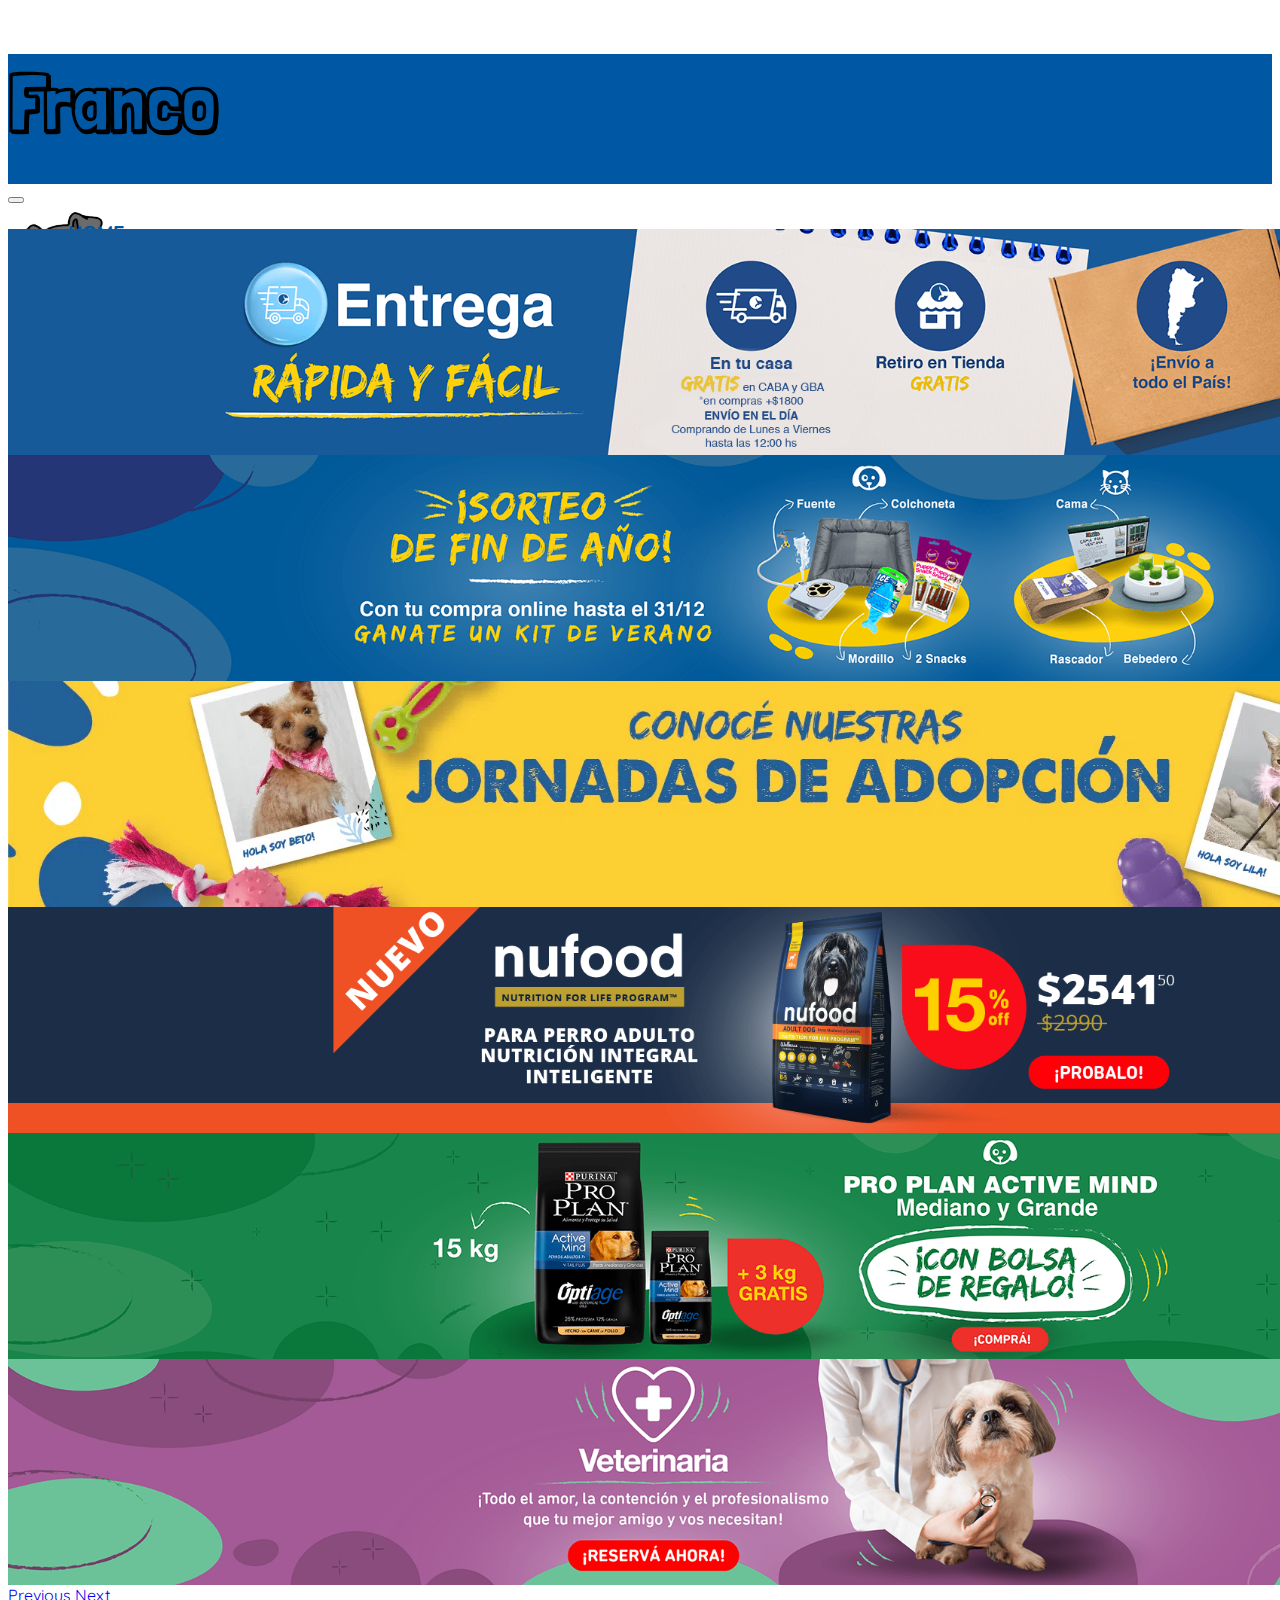
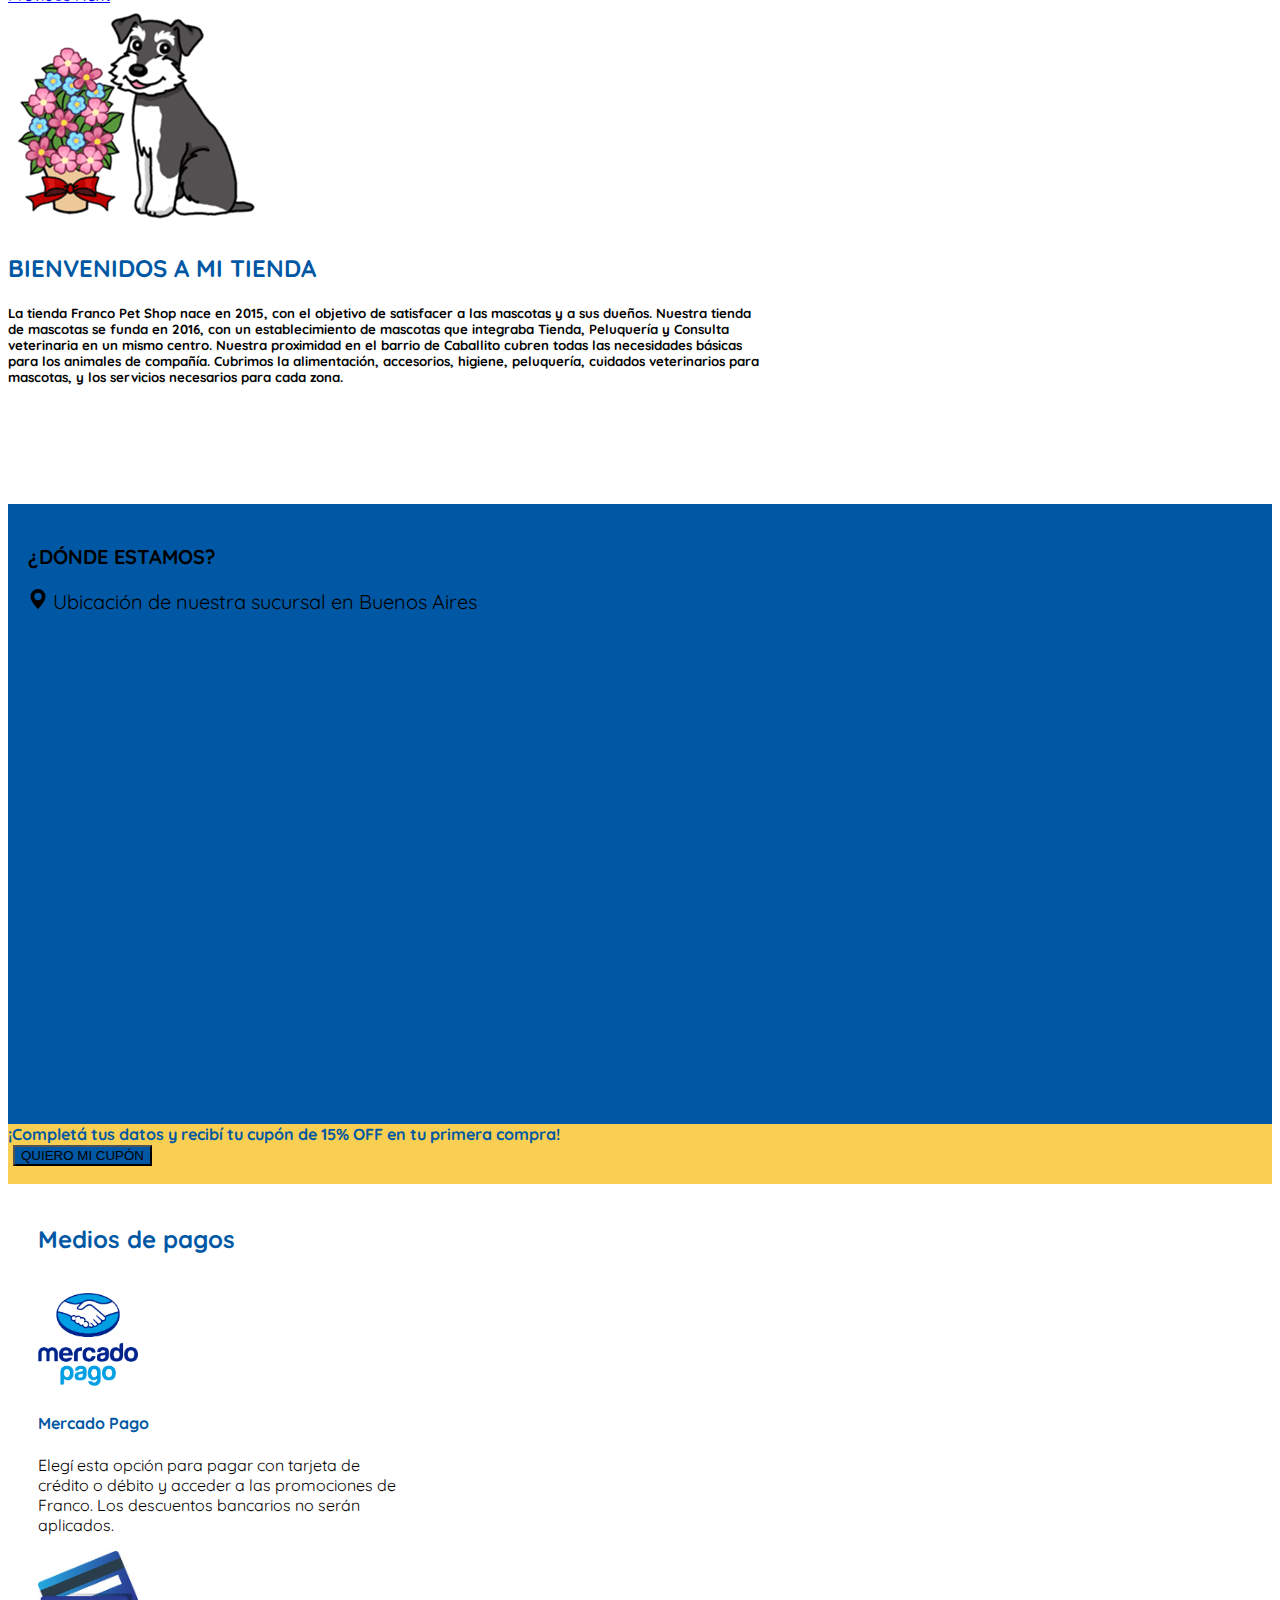
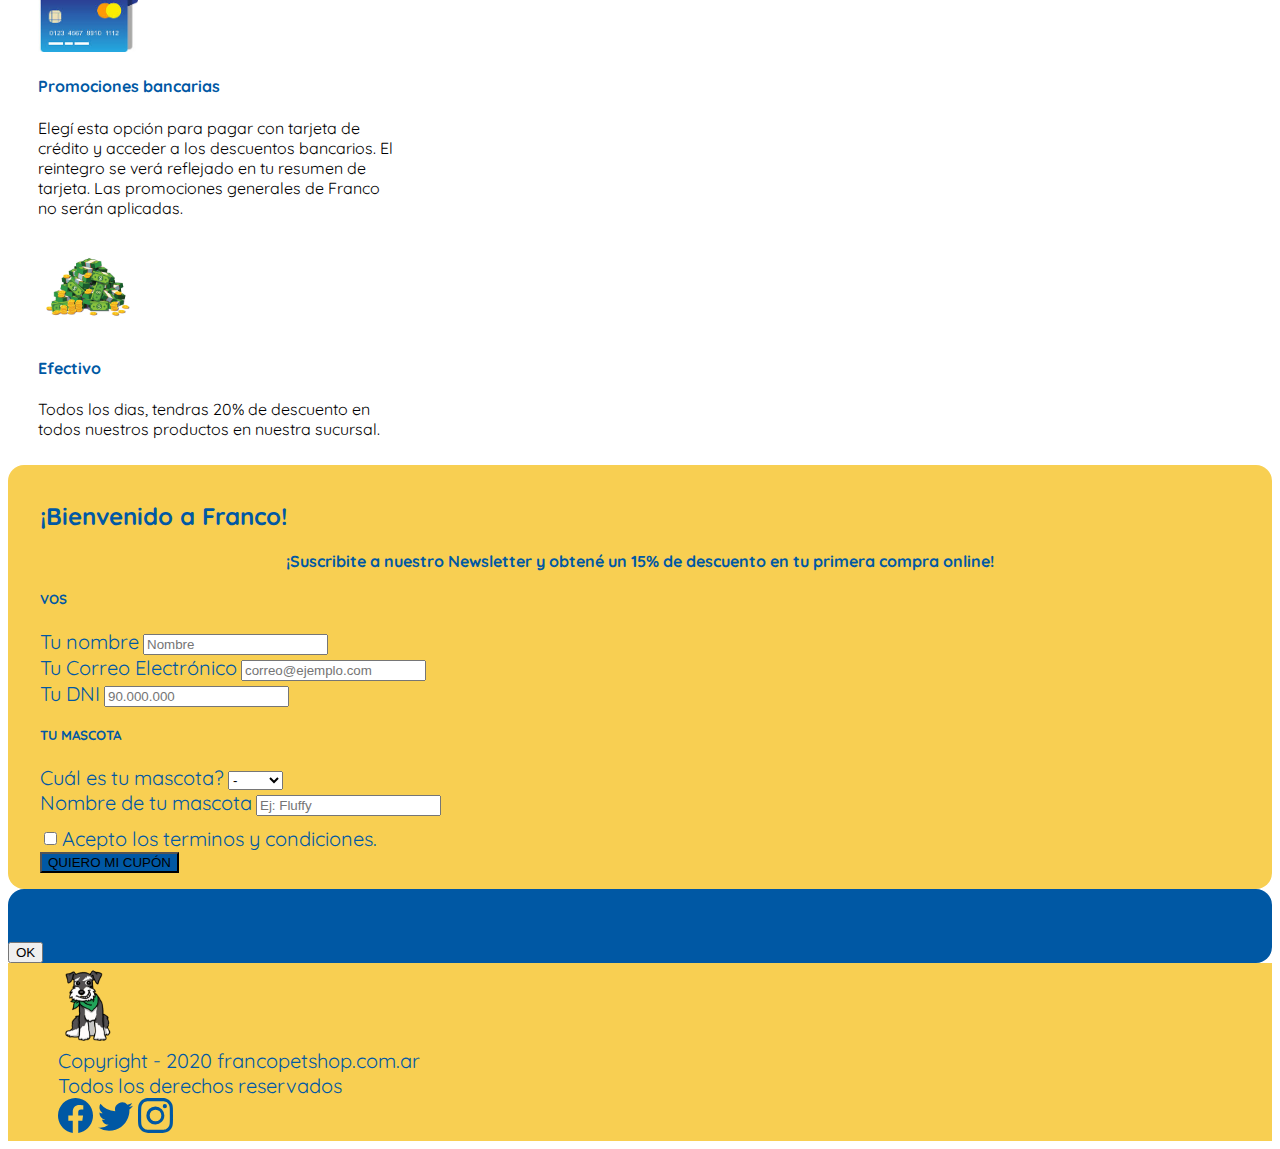
<file: index.html>
<!DOCTYPE html>
<html lang="en">
<head>
  <meta charset="UTF-8">
  <meta name="viewport" content="width=device-width, initial-scale=1.0">
  <title>Home - Franco Pet Shop</title>
  <link rel="icon" type="image/png" href="assest/img/dog-footer.png">
  <link href="https://cdn.jsdelivr.net/npm/bootstrap@5.0.0-beta1/dist/css/bootstrap.min.css" rel="stylesheet" integrity="sha384-giJF6kkoqNQ00vy+HMDP7azOuL0xtbfIcaT9wjKHr8RbDVddVHyTfAAsrekwKmP1" crossorigin="anonymous">
  <link rel="preconnect" href="https://fonts.gstatic.com">
  <link href="https://fonts.googleapis.com/css2?family=Londrina+Shadow&display=swap" rel="stylesheet">
  <link rel="preconnect" href="https://fonts.gstatic.com">
  <link href="https://fonts.googleapis.com/css2?family=Quicksand:wght@300;400;700&display=swap" rel="stylesheet">
  <link rel="stylesheet" href="styles/styles.css">
</head>
<body>
  <header>
    <div class="title-logo d-flex align-items-center justify-content-center">
      <h1 class="text-white">Franco</h1>
      <div class="logo">
        <img src="/assest/img/main.png" alt="">
      </div>
      <h1 class="text-white">Pet Shop</h1>
    </div>
    <nav class="navbar navbar-expand-lg navbar-light bg-warning">
      <div class="container-fluid">
        <button class="navbar-toggler" type="button" data-bs-toggle="collapse" data-bs-target="#navbarNavDropdown" aria-controls="navbarNavDropdown" aria-expanded="false" aria-label="Toggle navigation">
          <span class="navbar-toggler-icon"></span>
        </button>
        <div class="collapse navbar-collapse" id="navbarNavDropdown">
          <ul class="navbar-nav">
            <li class="nav-item">
              <a class="nav-link active" href="#">Home</a>
            </li>
            <li class="nav-item">
              <a class="nav-link" href="./pages/pharmacy.html">Farmacia</a>
            </li>
            <li class="nav-item">
              <a class="nav-link" href="./pages/toys.html">Juguetes</a>
            </li>
            <li class="nav-item">
              <a class="nav-link" href="./pages/contact.html">Contacto</a>
            </li>
            <li class="nav-item">
              <a class="nav-link d-flex align-items-center" href="./pages/cart.html">
                <svg xmlns="http://www.w3.org/2000/svg" width="25" height="25" fill="currentColor" class="bi bi-cart3" viewBox="0 0 16 16">
                  <path d="M0 1.5A.5.5 0 0 1 .5 1H2a.5.5 0 0 1 .485.379L2.89 3H14.5a.5.5 0 0 1 .49.598l-1 5a.5.5 0 0 1-.465.401l-9.397.472L4.415 11H13a.5.5 0 0 1 0 1H4a.5.5 0 0 1-.491-.408L2.01 3.607 1.61 2H.5a.5.5 0 0 1-.5-.5zM3.102 4l.84 4.479 9.144-.459L13.89 4H3.102zM5 12a2 2 0 1 0 0 4 2 2 0 0 0 0-4zm7 0a2 2 0 1 0 0 4 2 2 0 0 0 0-4zm-7 1a1 1 0 1 1 0 2 1 1 0 0 1 0-2zm7 0a1 1 0 1 1 0 2 1 1 0 0 1 0-2z"/>
                </svg>
                <span id='navCart'>(0)</span>
              </a>
            </li>
          </ul>
        </div>
      </div>
    </nav>
  </header>
  <section id="home">
    <div id="carouselExampleControls" class="carousel slide" data-bs-ride="carousel">
      <div class="carousel-inner">
        <div class="carousel-item active">
          <img src="assest/img/carousel1.png" class="d-block w-100" alt="...">
        </div>
        <div class="carousel-item">
          <img src="assest/img/carousel2.png" class="d-block w-100" alt="...">
        </div>
        <div class="carousel-item">
          <img src="assest/img/carousel4.png" class="d-block w-100" alt="...">
        </div>
        <div class="carousel-item">
          <img src="assest/img/carousel5.png" class="d-block w-100" alt="...">
        </div>
        <div class="carousel-item">
          <img src="assest/img/carousel6.png" class="d-block w-100" alt="...">
        </div>
        <div class="carousel-item">
          <img src="assest/img/carousel7.png" class="d-block w-100" alt="...">
        </div>
      </div>
      <a class="carousel-control-prev" href="#carouselExampleControls" role="button" data-bs-slide="prev">
        <span class="carousel-control-prev-icon" aria-hidden="true"></span>
        <span class="visually-hidden">Previous</span>
      </a>
      <a class="carousel-control-next" href="#carouselExampleControls" role="button" data-bs-slide="next">
        <span class="carousel-control-next-icon" aria-hidden="true"></span>
        <span class="visually-hidden">Next</span>
      </a>
    </div>
    <div class="welcome d-flex align-items-center">
      <div class="welcome-img d-flex justify-content-center">
        <img src="assest/img/dog-flower.png" alt="">
      </div>
      <div class="welcome-text">
        <h2>BIENVENIDOS A MI TIENDA</h2>
        <h5>
          La tienda Franco Pet Shop nace en 2015, con el objetivo de satisfacer a las mascotas y a sus dueños. Nuestra tienda de mascotas se funda en 2016, con un establecimiento de mascotas que integraba Tienda, Peluquería y Consulta veterinaria en un mismo centro. Nuestra proximidad en el barrio de Caballito cubren todas las necesidades básicas para los animales de compañía. Cubrimos la alimentación, accesorios, higiene, peluquería, cuidados veterinarios para mascotas, y los servicios necesarios para cada zona.
        </h5>
      </div>
    </div>
    <div class="location">
      <div class="text-center">
        <p class="text-white bold">¿DÓNDE ESTAMOS?</p>
        <p class="text-white d-flex align-items-center justify-content-center">
          <svg xmlns="http://www.w3.org/2000/svg" width="20" height="20" fill="currentColor" class="bi bi-geo-alt-fill m-2" viewBox="0 0 16 16">
            <path d="M8 16s6-5.686 6-10A6 6 0 0 0 2 6c0 4.314 6 10 6 10zm0-7a3 3 0 1 1 0-6 3 3 0 0 1 0 6z"/>
          </svg>
          Ubicación de nuestra sucursal en Buenos Aires
        </p>
      </div>
      <div class="text-center">
        <iframe src="https://www.google.com/maps/embed?pb=!1m18!1m12!1m3!1d8936.846408723675!2d-58.4339178116294!3d-34.61180298128615!2m3!1f0!2f0!3f0!3m2!1i1024!2i768!4f13.1!3m3!1m2!1s0x95bcca429815227f%3A0x5d302e497c2cda87!2sR%C3%ADo%20de%20Janeiro%20300%2C%20C1405%20CCB%2C%20Buenos%20Aires!5e0!3m2!1ses!2sar!4v1609038201988!5m2!1ses!2sar" width="80%" height="290" frameborder="0" style="border:0;" allowfullscreen="" aria-hidden="false" tabindex="0"></iframe>
      </div>
    </div>
    <div class="coupon d-flex justify-content-evenly align-items-center ">
      <h4 class="h4-noMargin">¡Completá tus datos y recibí tu cupón de 15% OFF en tu primera compra!</h4>
      <button id='button-coupon' type="button" class="btn bg-blue btn-card text-white" data-bs-toggle="modal" data-bs-target="#home-coupon">QUIERO MI CUPÓN</button>
    </div>
    <div class="payments-methods">
      <h2>Medios de pagos</h2>
      <div class="payments d-flex">
        <div class="payment d-flex align-items-center flex-column">
          <div class="payment-img">
            <img src="assest/img/Mercadopago-logo.png" alt="">
          </div>
          <h4>Mercado Pago</h4>
          <p>Elegí esta opción para pagar con tarjeta de crédito o débito y acceder a las promociones de Franco. Los descuentos bancarios no serán aplicados.</p>
        </div>
        <div class="payment d-flex align-items-center flex-column">
          <div class="payment-img">
            <img src="assest/img/tdc.jpg" alt="">
          </div>
          <h4>Promociones bancarias</h4>
          <p>Elegí esta opción para pagar con tarjeta de crédito y acceder a los descuentos bancarios. El reintegro se verá reflejado en tu resumen de tarjeta. Las promociones generales de Franco no serán aplicadas.</p>
        </div>
        <div class="payment d-flex align-items-center flex-column">
          <div class="payment-img">
            <img src="assest/img/cash2.jpg" alt="">
          </div>
          <h4>Efectivo</h4>
          <p>Todos los dias, tendras 20% de descuento en todos nuestros productos en nuestra sucursal.</p>
        </div>
      </div>
    </div>
    <div class="modal fade" id="home-coupon" data-bs-backdrop="static" data-bs-keyboard="false" tabindex="-1" aria-labelledby="staticBackdropLabel" aria-hidden="true">
      <div class="modal-dialog modal-dialog-centered">
        <div class="modal-content bg-yellow">
          <div class="modal-header modal-header-coupon flex-column">
            <div class="d-flex justify-content-between position-relative">
              <h2 class="modal-title" id="staticBackdropLabel">¡Bienvenido a Franco!</h2>
              <button type="button" class="btn btn-secondary bg-blue button-coupon" data-bs-dismiss="modal">x</button>
            </div>
            <h4 class="center h4-noMargin">¡Suscribite a nuestro Newsletter y obtené un 15% de descuento en tu primera compra online!</h4>
          </div>
          <div class="modal-body modal-body-coupon">
            <form id='form-coupon'>
              <h5 class="h5-coupon blue bold">VOS</h5>
              <div class="form-group">
                <label for="coupon-name" class="blue">Tu nombre</label>
                <input name='name' required type="text" class="form-control" id="coupon-name" placeholder="Nombre">
              </div>
              <div class="form-group">
                <label for="coupon-email" class="blue">Tu Correo Electrónico</label>
                <input name='email' required type="email" class="form-control" id="coupon-email" aria-describedby="emailHelp" placeholder="correo@ejemplo.com">
              </div>
              <div class="form-group">
                <label for="coupon-dni" class="blue">Tu DNI</label>
                <input name='dni' required type="text" class="form-control" id="coupon-dni" aria-describedby="emailHelp" placeholder="90.000.000">
              </div>
              <h5 class="h5-coupon blue bold">TU MASCOTA</h5>
              <label for="inputPet" class="blue">Cuál es tu mascota?</label>
              <select class="form-control" id='inputPet'>
                <option>-</option>
                <option>Perro</option>
                <option>Gato</option>
              </select>
              <div class="form-group">
                <label for="coupon-name-pet" class="blue">Nombre de tu mascota</label>
                <input type="text" class="form-control" id="coupon-name-pet" placeholder="Ej: Fluffy">
              </div>
              <div class="form-check">
                <input required type="checkbox" class="form-check-input" id="exampleCheck1">
                <label class="form-check-label blue" for="exampleCheck1">Acepto los terminos y condiciones.</label>
              </div>
              <div class="modal-footer d-flex justify-content-center">
                <button type="submit" class="btn btn-primary bg-blue">QUIERO MI CUPÓN</button>
              </div>
            </form>
          </div>
        </div>
      </div>
    </div>
    <div class="modal fade " id="coupon" tabindex="-1" aria-labelledby="exampleModalLabel" aria-hidden="true">
      <div class="modal-dialog">
        <div class="modal-content bg-blue">
          <div class="modal-header d-flex justify-content-center">
            <h2 class="modal-title text-white fw-bold" id="number-coupon"></h2>
          </div>
          <div class="modal-footer d-flex justify-content-center">
            <button type="button" class="btn btn-secondary bg-success fw-bold" data-bs-dismiss="modal">OK</button>
          </div>
        </div>
      </div>
    </div>
  </section>
  <footer class="d-flex align-items-center justify-content-evenly">
    <div class="img-footer">
      <img src="./assest/img/dog-footer.png" alt="">
    </div>
    <div class="d-flex flex-column align-items-center">
      <div>
        Copyright - 2020 francopetshop.com.ar
      </div> 
      <div>
        Todos los derechos reservados
      </div>
    </div>
    <div>
      <svg xmlns="http://www.w3.org/2000/svg" width="35" height="35" fill="currentColor" class="bi bi-facebook" viewBox="0 0 16 16">
        <path d="M16 8.049c0-4.446-3.582-8.05-8-8.05C3.58 0-.002 3.603-.002 8.05c0 4.017 2.926 7.347 6.75 7.951v-5.625h-2.03V8.05H6.75V6.275c0-2.017 1.195-3.131 3.022-3.131.876 0 1.791.157 1.791.157v1.98h-1.009c-.993 0-1.303.621-1.303 1.258v1.51h2.218l-.354 2.326H9.25V16c3.824-.604 6.75-3.934 6.75-7.951z"/>
      </svg>
      <svg xmlns="http://www.w3.org/2000/svg" width="35" height="35" fill="currentColor" class="bi bi-twitter" viewBox="0 0 16 16">
        <path d="M5.026 15c6.038 0 9.341-5.003 9.341-9.334 0-.14 0-.282-.006-.422A6.685 6.685 0 0 0 16 3.542a6.658 6.658 0 0 1-1.889.518 3.301 3.301 0 0 0 1.447-1.817 6.533 6.533 0 0 1-2.087.793A3.286 3.286 0 0 0 7.875 6.03a9.325 9.325 0 0 1-6.767-3.429 3.289 3.289 0 0 0 1.018 4.382A3.323 3.323 0 0 1 .64 6.575v.045a3.288 3.288 0 0 0 2.632 3.218 3.203 3.203 0 0 1-.865.115 3.23 3.23 0 0 1-.614-.057 3.283 3.283 0 0 0 3.067 2.277A6.588 6.588 0 0 1 .78 13.58a6.32 6.32 0 0 1-.78-.045A9.344 9.344 0 0 0 5.026 15z"/>
      </svg>
      <svg xmlns="http://www.w3.org/2000/svg" width="35" height="35" fill="currentColor" class="bi bi-instagram" viewBox="0 0 16 16">
        <path d="M8 0C5.829 0 5.556.01 4.703.048 3.85.088 3.269.222 2.76.42a3.917 3.917 0 0 0-1.417.923A3.927 3.927 0 0 0 .42 2.76C.222 3.268.087 3.85.048 4.7.01 5.555 0 5.827 0 8.001c0 2.172.01 2.444.048 3.297.04.852.174 1.433.372 1.942.205.526.478.972.923 1.417.444.445.89.719 1.416.923.51.198 1.09.333 1.942.372C5.555 15.99 5.827 16 8 16s2.444-.01 3.298-.048c.851-.04 1.434-.174 1.943-.372a3.916 3.916 0 0 0 1.416-.923c.445-.445.718-.891.923-1.417.197-.509.332-1.09.372-1.942C15.99 10.445 16 10.173 16 8s-.01-2.445-.048-3.299c-.04-.851-.175-1.433-.372-1.941a3.926 3.926 0 0 0-.923-1.417A3.911 3.911 0 0 0 13.24.42c-.51-.198-1.092-.333-1.943-.372C10.443.01 10.172 0 7.998 0h.003zm-.717 1.442h.718c2.136 0 2.389.007 3.232.046.78.035 1.204.166 1.486.275.373.145.64.319.92.599.28.28.453.546.598.92.11.281.24.705.275 1.485.039.843.047 1.096.047 3.231s-.008 2.389-.047 3.232c-.035.78-.166 1.203-.275 1.485a2.47 2.47 0 0 1-.599.919c-.28.28-.546.453-.92.598-.28.11-.704.24-1.485.276-.843.038-1.096.047-3.232.047s-2.39-.009-3.233-.047c-.78-.036-1.203-.166-1.485-.276a2.478 2.478 0 0 1-.92-.598 2.48 2.48 0 0 1-.6-.92c-.109-.281-.24-.705-.275-1.485-.038-.843-.046-1.096-.046-3.233 0-2.136.008-2.388.046-3.231.036-.78.166-1.204.276-1.486.145-.373.319-.64.599-.92.28-.28.546-.453.92-.598.282-.11.705-.24 1.485-.276.738-.034 1.024-.044 2.515-.045v.002zm4.988 1.328a.96.96 0 1 0 0 1.92.96.96 0 0 0 0-1.92zm-4.27 1.122a4.109 4.109 0 1 0 0 8.217 4.109 4.109 0 0 0 0-8.217zm0 1.441a2.667 2.667 0 1 1 0 5.334 2.667 2.667 0 0 1 0-5.334z"/>
      </svg>
    </div>
  </footer>
  <script src="https://cdn.jsdelivr.net/npm/@popperjs/core@2.5.4/dist/umd/popper.min.js" integrity="sha384-q2kxQ16AaE6UbzuKqyBE9/u/KzioAlnx2maXQHiDX9d4/zp8Ok3f+M7DPm+Ib6IU" crossorigin="anonymous"></script>
  <script src="https://cdn.jsdelivr.net/npm/bootstrap@5.0.0-beta1/dist/js/bootstrap.min.js" integrity="sha384-pQQkAEnwaBkjpqZ8RU1fF1AKtTcHJwFl3pblpTlHXybJjHpMYo79HY3hIi4NKxyj" crossorigin="anonymous"></script>
  <script src="script/script.js"></script>
</body>
</html>
</file>
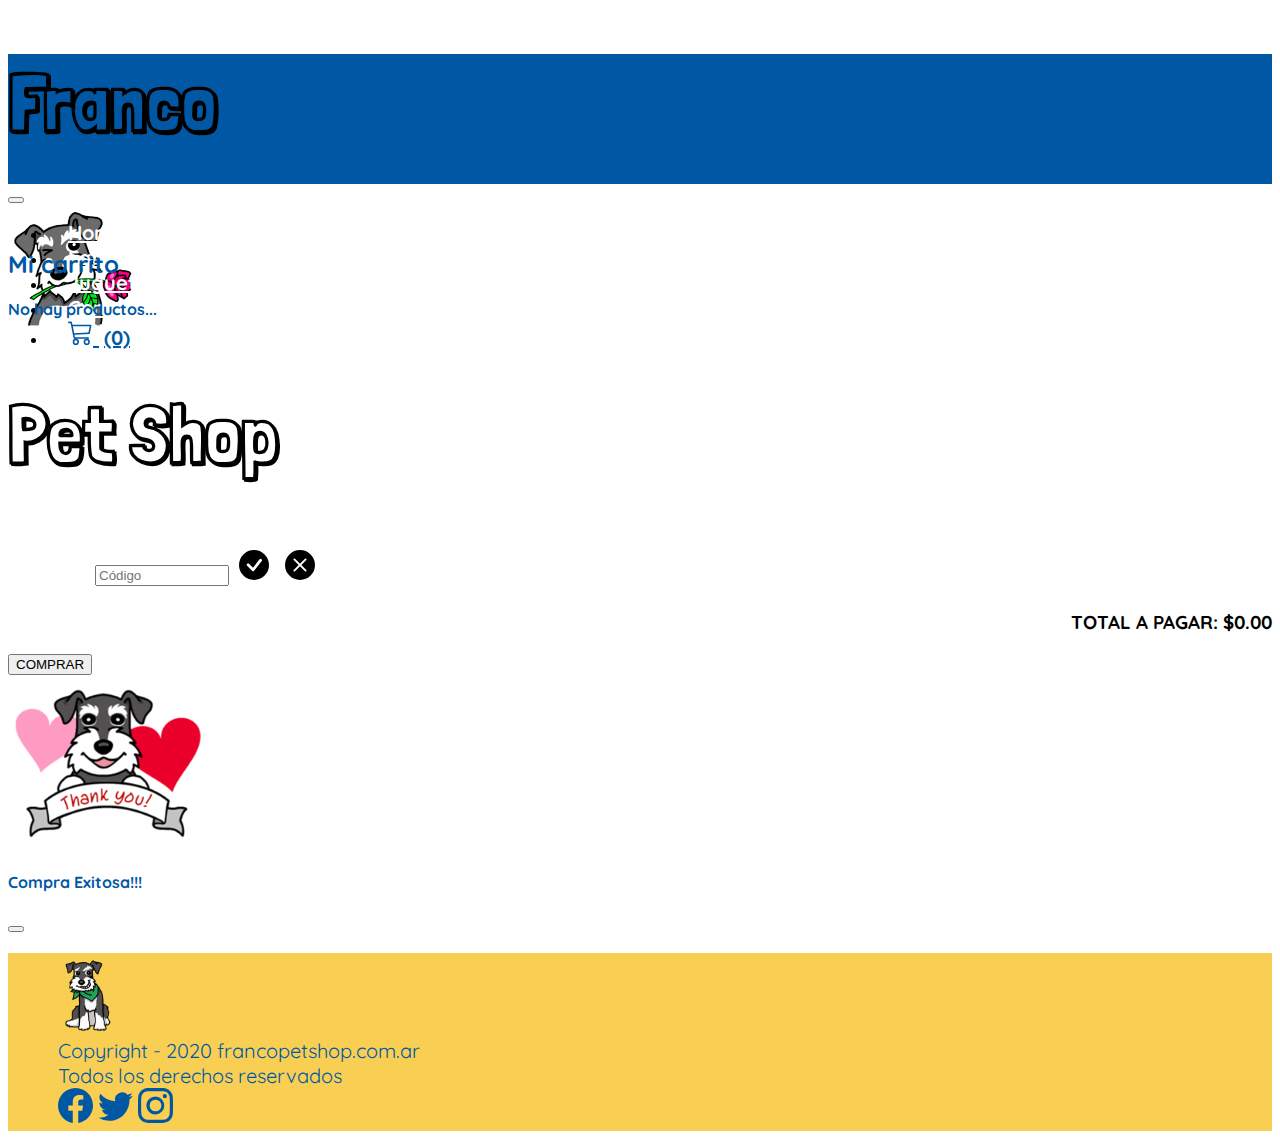
<file: pages/cart.html>
<!DOCTYPE html>
<html lang="en">
<head>
  <meta charset="UTF-8">
  <meta name="viewport" content="width=device-width, initial-scale=1.0">
  <title>Carrito - Franco Pet Shop</title>
  <link rel="icon" type="image/png" href="../assest/img/dog-footer.png">
  <link href="https://cdn.jsdelivr.net/npm/bootstrap@5.0.0-beta1/dist/css/bootstrap.min.css" rel="stylesheet" integrity="sha384-giJF6kkoqNQ00vy+HMDP7azOuL0xtbfIcaT9wjKHr8RbDVddVHyTfAAsrekwKmP1" crossorigin="anonymous">
  <link rel="preconnect" href="https://fonts.gstatic.com">
  <link href="https://fonts.googleapis.com/css2?family=Londrina+Shadow&display=swap" rel="stylesheet">
  <link rel="preconnect" href="https://fonts.gstatic.com">
  <link href="https://fonts.googleapis.com/css2?family=Quicksand:wght@300;400;700&display=swap" rel="stylesheet">
  <link rel="stylesheet" href="../styles/styles.css">
</head>
<body>
  <header>
    <div class="title-logo d-flex align-items-center justify-content-center">
      <h1 class="text-white">Franco</h1>
      <div class="logo">
        <img src="/assest/img/main.png" alt="">
      </div>
      <h1 class="text-white">Pet Shop</h1>
    </div>
    <nav class="navbar navbar-expand-lg navbar-light bg-warning">
      <div class="container-fluid">
        <button class="navbar-toggler" type="button" data-bs-toggle="collapse" data-bs-target="#navbarNavDropdown" aria-controls="navbarNavDropdown" aria-expanded="false" aria-label="Toggle navigation">
          <span class="navbar-toggler-icon"></span>
        </button>
        <div class="collapse navbar-collapse" id="navbarNavDropdown">
          <ul class="navbar-nav">
            <li class="nav-item">
              <a class="nav-link" href="../index.html">Home</a>
            </li>
            <li class="nav-item">
              <a class="nav-link" href="./pharmacy.html">Farmacia</a>
            </li>
            <li class="nav-item">
              <a class="nav-link" href="./toys.html">Juguetes</a>
            </li>
            <li class="nav-item">
              <a class="nav-link" href="./contact.html">Contacto</a>
            </li>
            <li class="nav-item">
              <a class="nav-link active d-flex align-items-center" href="#">
                <svg xmlns="http://www.w3.org/2000/svg" width="25" height="25" fill="currentColor" class="bi bi-cart3" viewBox="0 0 16 16">
                  <path d="M0 1.5A.5.5 0 0 1 .5 1H2a.5.5 0 0 1 .485.379L2.89 3H14.5a.5.5 0 0 1 .49.598l-1 5a.5.5 0 0 1-.465.401l-9.397.472L4.415 11H13a.5.5 0 0 1 0 1H4a.5.5 0 0 1-.491-.408L2.01 3.607 1.61 2H.5a.5.5 0 0 1-.5-.5zM3.102 4l.84 4.479 9.144-.459L13.89 4H3.102zM5 12a2 2 0 1 0 0 4 2 2 0 0 0 0-4zm7 0a2 2 0 1 0 0 4 2 2 0 0 0 0-4zm-7 1a1 1 0 1 1 0 2 1 1 0 0 1 0-2zm7 0a1 1 0 1 1 0 2 1 1 0 0 1 0-2z"/>
                </svg>
                <span id='navCart'>(0)</span>
              </a>
            </li>
          </ul>
        </div>
      </div>
    </nav>
  </header>
  <section id="cart">
    <div class="container">
      <div class="row">
        <h2 class="mt-3">Mi carrito</h2>
        <div class="container container-cart" id='container'>
          <div class="row" id='row-cart'>
    
          </div>
        </div>
        <div class="mb-1 d-flex justify-content-end align-items-center">
          <label for="coupon-cart" class="form-label text-dark h4-noMargin fw-bold">CUPÓN:</label>
          <input name='coupon-input' type="text" class="form-control" id="coupon-cart" placeholder="Código">
          <button class="button-check ms-2" id='check-coupon'>
            <svg xmlns="http://www.w3.org/2000/svg" width="30" height="30" fill="currentColor" class="bi bi-check-circle-fill text-dark" viewBox="0 0 16 16">
              <path d="M16 8A8 8 0 1 1 0 8a8 8 0 0 1 16 0zm-3.97-3.03a.75.75 0 0 0-1.08.022L7.477 9.417 5.384 7.323a.75.75 0 0 0-1.06 1.06L6.97 11.03a.75.75 0 0 0 1.079-.02l3.992-4.99a.75.75 0 0 0-.01-1.05z"/>
            </svg>
          </button>
          <button class="button-check" id='x-coupon'>
            <svg xmlns="http://www.w3.org/2000/svg" width="30" height="30" fill="currentColor" class="bi bi-x-circle-fill text-dark" viewBox="0 0 16 16">
              <path d="M16 8A8 8 0 1 1 0 8a8 8 0 0 1 16 0zM5.354 4.646a.5.5 0 1 0-.708.708L7.293 8l-2.647 2.646a.5.5 0 0 0 .708.708L8 8.707l2.646 2.647a.5.5 0 0 0 .708-.708L8.707 8l2.647-2.646a.5.5 0 0 0-.708-.708L8 7.293 5.354 4.646z"/>
            </svg>
          </button>
        </div>
        <h6 id='response-coupon' class="text-end"></h6>
        <h3 id='total'><span>TOTAL A PAGAR:</span> 0.00$</h3>
        <div class="d-flex justify-content-end">
          <button class="btn btn-success" id='cart-buy'>COMPRAR</button>
        </div>
      </div>
    </div>
    <div class="toast-container position-absolute p-3 top-50 start-50 translate-middle-x" id="toastPlacement">
      <div id='toast-buy-cart' class="toast hide bg-success" role="alert" aria-live="assertive" aria-atomic="true">
        <div class="toast-body text-white d-flex align-items-center">
          <div>
            <img src="../assest/img/dog-ty.png" alt="">
          </div>
          <h4 class="text-white">Compra Exitosa!!!</h4>
          <button type="button" class="btn-close ms-auto me-2" data-bs-dismiss="toast" aria-label="Close"></button>
        </div>
      </div>
    </div>
  </section>
  <footer class="d-flex align-items-center justify-content-evenly">
    <div class="img-footer">
      <img src="../assest/img/dog-footer.png" alt="">
    </div>
    <div class="d-flex flex-column align-items-center">
      <div>
        Copyright - 2020 francopetshop.com.ar
      </div> 
      <div>
        Todos los derechos reservados
      </div>
    </div>
    <div>
      <svg xmlns="http://www.w3.org/2000/svg" width="35" height="35" fill="currentColor" class="bi bi-facebook" viewBox="0 0 16 16">
        <path d="M16 8.049c0-4.446-3.582-8.05-8-8.05C3.58 0-.002 3.603-.002 8.05c0 4.017 2.926 7.347 6.75 7.951v-5.625h-2.03V8.05H6.75V6.275c0-2.017 1.195-3.131 3.022-3.131.876 0 1.791.157 1.791.157v1.98h-1.009c-.993 0-1.303.621-1.303 1.258v1.51h2.218l-.354 2.326H9.25V16c3.824-.604 6.75-3.934 6.75-7.951z"/>
      </svg>
      <svg xmlns="http://www.w3.org/2000/svg" width="35" height="35" fill="currentColor" class="bi bi-twitter" viewBox="0 0 16 16">
        <path d="M5.026 15c6.038 0 9.341-5.003 9.341-9.334 0-.14 0-.282-.006-.422A6.685 6.685 0 0 0 16 3.542a6.658 6.658 0 0 1-1.889.518 3.301 3.301 0 0 0 1.447-1.817 6.533 6.533 0 0 1-2.087.793A3.286 3.286 0 0 0 7.875 6.03a9.325 9.325 0 0 1-6.767-3.429 3.289 3.289 0 0 0 1.018 4.382A3.323 3.323 0 0 1 .64 6.575v.045a3.288 3.288 0 0 0 2.632 3.218 3.203 3.203 0 0 1-.865.115 3.23 3.23 0 0 1-.614-.057 3.283 3.283 0 0 0 3.067 2.277A6.588 6.588 0 0 1 .78 13.58a6.32 6.32 0 0 1-.78-.045A9.344 9.344 0 0 0 5.026 15z"/>
      </svg>
      <svg xmlns="http://www.w3.org/2000/svg" width="35" height="35" fill="currentColor" class="bi bi-instagram" viewBox="0 0 16 16">
        <path d="M8 0C5.829 0 5.556.01 4.703.048 3.85.088 3.269.222 2.76.42a3.917 3.917 0 0 0-1.417.923A3.927 3.927 0 0 0 .42 2.76C.222 3.268.087 3.85.048 4.7.01 5.555 0 5.827 0 8.001c0 2.172.01 2.444.048 3.297.04.852.174 1.433.372 1.942.205.526.478.972.923 1.417.444.445.89.719 1.416.923.51.198 1.09.333 1.942.372C5.555 15.99 5.827 16 8 16s2.444-.01 3.298-.048c.851-.04 1.434-.174 1.943-.372a3.916 3.916 0 0 0 1.416-.923c.445-.445.718-.891.923-1.417.197-.509.332-1.09.372-1.942C15.99 10.445 16 10.173 16 8s-.01-2.445-.048-3.299c-.04-.851-.175-1.433-.372-1.941a3.926 3.926 0 0 0-.923-1.417A3.911 3.911 0 0 0 13.24.42c-.51-.198-1.092-.333-1.943-.372C10.443.01 10.172 0 7.998 0h.003zm-.717 1.442h.718c2.136 0 2.389.007 3.232.046.78.035 1.204.166 1.486.275.373.145.64.319.92.599.28.28.453.546.598.92.11.281.24.705.275 1.485.039.843.047 1.096.047 3.231s-.008 2.389-.047 3.232c-.035.78-.166 1.203-.275 1.485a2.47 2.47 0 0 1-.599.919c-.28.28-.546.453-.92.598-.28.11-.704.24-1.485.276-.843.038-1.096.047-3.232.047s-2.39-.009-3.233-.047c-.78-.036-1.203-.166-1.485-.276a2.478 2.478 0 0 1-.92-.598 2.48 2.48 0 0 1-.6-.92c-.109-.281-.24-.705-.275-1.485-.038-.843-.046-1.096-.046-3.233 0-2.136.008-2.388.046-3.231.036-.78.166-1.204.276-1.486.145-.373.319-.64.599-.92.28-.28.546-.453.92-.598.282-.11.705-.24 1.485-.276.738-.034 1.024-.044 2.515-.045v.002zm4.988 1.328a.96.96 0 1 0 0 1.92.96.96 0 0 0 0-1.92zm-4.27 1.122a4.109 4.109 0 1 0 0 8.217 4.109 4.109 0 0 0 0-8.217zm0 1.441a2.667 2.667 0 1 1 0 5.334 2.667 2.667 0 0 1 0-5.334z"/>
      </svg>
    </div>
  </footer>
  <script src="https://cdn.jsdelivr.net/npm/@popperjs/core@2.5.4/dist/umd/popper.min.js" integrity="sha384-q2kxQ16AaE6UbzuKqyBE9/u/KzioAlnx2maXQHiDX9d4/zp8Ok3f+M7DPm+Ib6IU" crossorigin="anonymous"></script>
  <script src="https://cdn.jsdelivr.net/npm/bootstrap@5.0.0-beta1/dist/js/bootstrap.min.js" integrity="sha384-pQQkAEnwaBkjpqZ8RU1fF1AKtTcHJwFl3pblpTlHXybJjHpMYo79HY3hIi4NKxyj" crossorigin="anonymous"></script>
  <script src="../script/script.js"></script>
</body>
</html>
</file>
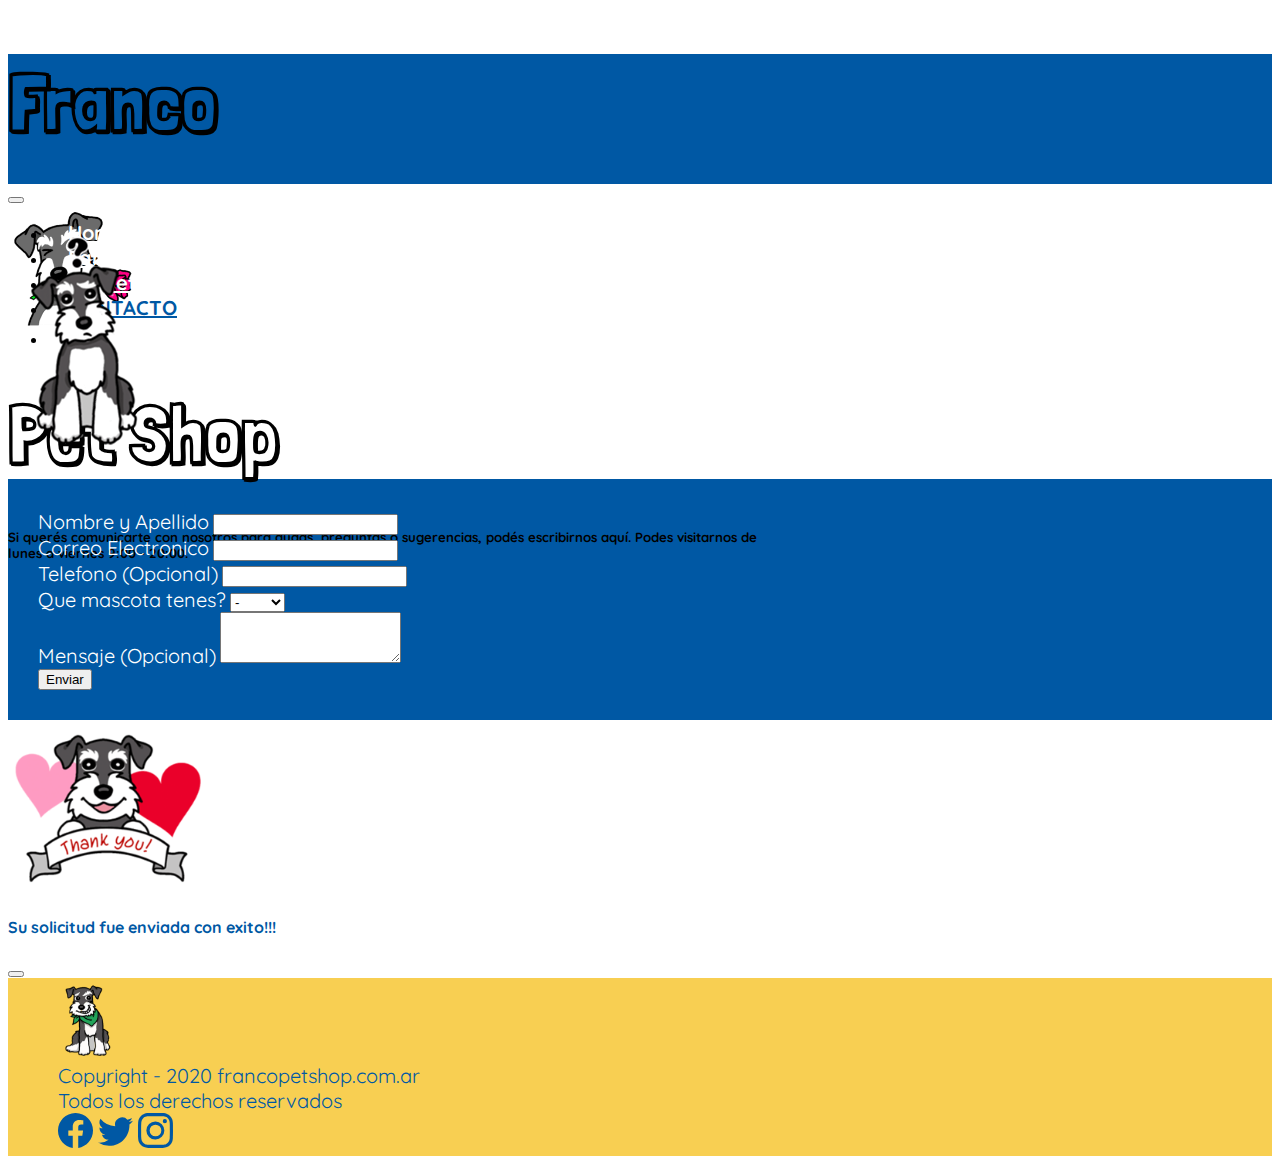
<file: pages/contact.html>
<!DOCTYPE html>
<html lang="en">
<head>
  <meta charset="UTF-8">
  <meta name="viewport" content="width=device-width, initial-scale=1.0">
  <title>Contacto - Franco Pet Shop</title>
  <link rel="icon" type="image/png" href="../assest/img/dog-footer.png">
  <link href="https://cdn.jsdelivr.net/npm/bootstrap@5.0.0-beta1/dist/css/bootstrap.min.css" rel="stylesheet" integrity="sha384-giJF6kkoqNQ00vy+HMDP7azOuL0xtbfIcaT9wjKHr8RbDVddVHyTfAAsrekwKmP1" crossorigin="anonymous">
  <link rel="preconnect" href="https://fonts.gstatic.com">
  <link href="https://fonts.googleapis.com/css2?family=Londrina+Shadow&display=swap" rel="stylesheet">
  <link rel="preconnect" href="https://fonts.gstatic.com">
  <link href="https://fonts.googleapis.com/css2?family=Quicksand:wght@300;400;700&display=swap" rel="stylesheet">
  <link rel="stylesheet" href="../styles/styles.css">
</head>
<body>
  <header>
    <div class="title-logo d-flex align-items-center justify-content-center">
      <h1 class="text-white">Franco</h1>
      <div class="logo">
        <img src="/assest/img/main.png" alt="">
      </div>
      <h1 class="text-white">Pet Shop</h1>
    </div>
    <nav class="navbar navbar-expand-lg navbar-light bg-warning">
      <div class="container-fluid">
        <button class="navbar-toggler" type="button" data-bs-toggle="collapse" data-bs-target="#navbarNavDropdown" aria-controls="navbarNavDropdown" aria-expanded="false" aria-label="Toggle navigation">
          <span class="navbar-toggler-icon"></span>
        </button>
        <div class="collapse navbar-collapse" id="navbarNavDropdown">
          <ul class="navbar-nav">
            <li class="nav-item">
              <a class="nav-link" href="../index.html">Home</a>
            </li>
            <li class="nav-item">
              <a class="nav-link" href="./pharmacy.html">Farmacia</a>
            </li>
            <li class="nav-item">
              <a class="nav-link" href="./toys.html">Juguetes</a>
            </li>
            <li class="nav-item">
              <a class="nav-link active" href="#">Contacto</a>
            </li>
            <li class="nav-item">
              <a class="nav-link d-flex align-items-center" href="./cart.html">
                <svg xmlns="http://www.w3.org/2000/svg" width="25" height="25" fill="currentColor" class="bi bi-cart3" viewBox="0 0 16 16">
                  <path d="M0 1.5A.5.5 0 0 1 .5 1H2a.5.5 0 0 1 .485.379L2.89 3H14.5a.5.5 0 0 1 .49.598l-1 5a.5.5 0 0 1-.465.401l-9.397.472L4.415 11H13a.5.5 0 0 1 0 1H4a.5.5 0 0 1-.491-.408L2.01 3.607 1.61 2H.5a.5.5 0 0 1-.5-.5zM3.102 4l.84 4.479 9.144-.459L13.89 4H3.102zM5 12a2 2 0 1 0 0 4 2 2 0 0 0 0-4zm7 0a2 2 0 1 0 0 4 2 2 0 0 0 0-4zm-7 1a1 1 0 1 1 0 2 1 1 0 0 1 0-2zm7 0a1 1 0 1 1 0 2 1 1 0 0 1 0-2z"/>
                </svg>
                <span id='navCart'>(0)</span>
              </a>
            </li>
          </ul>
        </div>
      </div>
    </nav>
  </header>
  <section id="contact" aria-live="polite" aria-atomic="true" class="position-relative">
    <div class="container-products d-flex align-items-center">
      <div class="welcome-img d-flex justify-content-center">
        <img src="../assest/img/dog-contact.png" alt="">
      </div>
      <div class="welcome-text">
        <h2>CONTACTANOS</h2>
        <h5>
          Si querés comunicarte con nosotros para dudas, preguntas o sugerencias, podés escribirnos aquí.
          Podes visitarnos de lunes a viernes 9:00 - 20:00.
        </h5>
      </div>
    </div>
    <div class="contact-container">
      <div class="container">
        <div class="row d-flex justify-content-center">
          <form id='formContact' class="col-6">
            <div class="mb-3">
              <label for="input-name" class="form-label">Nombre y Apellido</label>
              <input required name='name' type="text" class="form-control" id="input-name" aria-describedby="emailHelp">
            </div>
            <div class="mb-3">
              <label for="exampleInputEmail1" class="form-label">Correo Electronico</label>
              <input required name='email' type="email" class="form-control" id="exampleInputEmail1" aria-describedby="emailHelp">
            </div>
            <div class="mb-3">
              <label for="input-phone" class="form-label">Telefono (Opcional)</label>
              <input name='phone' type="text" class="form-control" id="input-phone" aria-describedby="emailHelp">
            </div>
            <div class="mb-3">
              <label for="exampleFormControlSelect1">Que mascota tenes?</label>
              <select class="form-control" id="exampleFormControlSelect1" name='pet'>
                <option>-</option>
                <option>Perro</option>
                <option>Gato</option>
              </select>
            </div>
            <div class="mb-3">
              <label for="exampleFormControlTextarea1" class="form-label">Mensaje (Opcional)</label>
              <textarea name='message' class="form-control" id="exampleFormControlTextarea1" rows="3"></textarea>
            </div>
            <div class="d-flex justify-content-center">
              <button type="submit" class="btn btn-danger" id='submitButton'>Enviar</button>
            </div>
          </form>
        </div>
      </div>
    </div>
    <div class="toast-container position-absolute p-3 top-50 start-50 translate-middle-x" id="toastPlacement">
      <div id='toast' class="toast bg-success hide" role="alert" aria-live="assertive" aria-atomic="true">
        <div class="toast-body text-white d-flex align-items-center">
          <div>
            <img src="../assest/img/dog-ty.png" alt="">
          </div>
          <h4 class="text-white">Su solicitud fue enviada con exito!!!</h4>
          <button type="button" class="btn-close ms-auto me-2" data-bs-dismiss="toast" aria-label="Close"></button>
        </div>
      </div>
    </div>
  </section>
  <footer class="d-flex align-items-center justify-content-evenly">
    <div class="img-footer">
      <img src="../assest/img/dog-footer.png" alt="">
    </div>
    <div class="d-flex flex-column align-items-center">
      <div>
        Copyright - 2020 francopetshop.com.ar
      </div> 
      <div>
        Todos los derechos reservados
      </div>
    </div>
    <div>
      <svg xmlns="http://www.w3.org/2000/svg" width="35" height="35" fill="currentColor" class="bi bi-facebook" viewBox="0 0 16 16">
        <path d="M16 8.049c0-4.446-3.582-8.05-8-8.05C3.58 0-.002 3.603-.002 8.05c0 4.017 2.926 7.347 6.75 7.951v-5.625h-2.03V8.05H6.75V6.275c0-2.017 1.195-3.131 3.022-3.131.876 0 1.791.157 1.791.157v1.98h-1.009c-.993 0-1.303.621-1.303 1.258v1.51h2.218l-.354 2.326H9.25V16c3.824-.604 6.75-3.934 6.75-7.951z"/>
      </svg>
      <svg xmlns="http://www.w3.org/2000/svg" width="35" height="35" fill="currentColor" class="bi bi-twitter" viewBox="0 0 16 16">
        <path d="M5.026 15c6.038 0 9.341-5.003 9.341-9.334 0-.14 0-.282-.006-.422A6.685 6.685 0 0 0 16 3.542a6.658 6.658 0 0 1-1.889.518 3.301 3.301 0 0 0 1.447-1.817 6.533 6.533 0 0 1-2.087.793A3.286 3.286 0 0 0 7.875 6.03a9.325 9.325 0 0 1-6.767-3.429 3.289 3.289 0 0 0 1.018 4.382A3.323 3.323 0 0 1 .64 6.575v.045a3.288 3.288 0 0 0 2.632 3.218 3.203 3.203 0 0 1-.865.115 3.23 3.23 0 0 1-.614-.057 3.283 3.283 0 0 0 3.067 2.277A6.588 6.588 0 0 1 .78 13.58a6.32 6.32 0 0 1-.78-.045A9.344 9.344 0 0 0 5.026 15z"/>
      </svg>
      <svg xmlns="http://www.w3.org/2000/svg" width="35" height="35" fill="currentColor" class="bi bi-instagram" viewBox="0 0 16 16">
        <path d="M8 0C5.829 0 5.556.01 4.703.048 3.85.088 3.269.222 2.76.42a3.917 3.917 0 0 0-1.417.923A3.927 3.927 0 0 0 .42 2.76C.222 3.268.087 3.85.048 4.7.01 5.555 0 5.827 0 8.001c0 2.172.01 2.444.048 3.297.04.852.174 1.433.372 1.942.205.526.478.972.923 1.417.444.445.89.719 1.416.923.51.198 1.09.333 1.942.372C5.555 15.99 5.827 16 8 16s2.444-.01 3.298-.048c.851-.04 1.434-.174 1.943-.372a3.916 3.916 0 0 0 1.416-.923c.445-.445.718-.891.923-1.417.197-.509.332-1.09.372-1.942C15.99 10.445 16 10.173 16 8s-.01-2.445-.048-3.299c-.04-.851-.175-1.433-.372-1.941a3.926 3.926 0 0 0-.923-1.417A3.911 3.911 0 0 0 13.24.42c-.51-.198-1.092-.333-1.943-.372C10.443.01 10.172 0 7.998 0h.003zm-.717 1.442h.718c2.136 0 2.389.007 3.232.046.78.035 1.204.166 1.486.275.373.145.64.319.92.599.28.28.453.546.598.92.11.281.24.705.275 1.485.039.843.047 1.096.047 3.231s-.008 2.389-.047 3.232c-.035.78-.166 1.203-.275 1.485a2.47 2.47 0 0 1-.599.919c-.28.28-.546.453-.92.598-.28.11-.704.24-1.485.276-.843.038-1.096.047-3.232.047s-2.39-.009-3.233-.047c-.78-.036-1.203-.166-1.485-.276a2.478 2.478 0 0 1-.92-.598 2.48 2.48 0 0 1-.6-.92c-.109-.281-.24-.705-.275-1.485-.038-.843-.046-1.096-.046-3.233 0-2.136.008-2.388.046-3.231.036-.78.166-1.204.276-1.486.145-.373.319-.64.599-.92.28-.28.546-.453.92-.598.282-.11.705-.24 1.485-.276.738-.034 1.024-.044 2.515-.045v.002zm4.988 1.328a.96.96 0 1 0 0 1.92.96.96 0 0 0 0-1.92zm-4.27 1.122a4.109 4.109 0 1 0 0 8.217 4.109 4.109 0 0 0 0-8.217zm0 1.441a2.667 2.667 0 1 1 0 5.334 2.667 2.667 0 0 1 0-5.334z"/>
      </svg>
    </div>
  </footer>
  <script src="https://cdn.jsdelivr.net/npm/@popperjs/core@2.5.4/dist/umd/popper.min.js" integrity="sha384-q2kxQ16AaE6UbzuKqyBE9/u/KzioAlnx2maXQHiDX9d4/zp8Ok3f+M7DPm+Ib6IU" crossorigin="anonymous"></script>
  <script src="https://cdn.jsdelivr.net/npm/bootstrap@5.0.0-beta1/dist/js/bootstrap.min.js" integrity="sha384-pQQkAEnwaBkjpqZ8RU1fF1AKtTcHJwFl3pblpTlHXybJjHpMYo79HY3hIi4NKxyj" crossorigin="anonymous"></script>
  <script src="../script/script.js"></script>
</body>
</html>
</file>
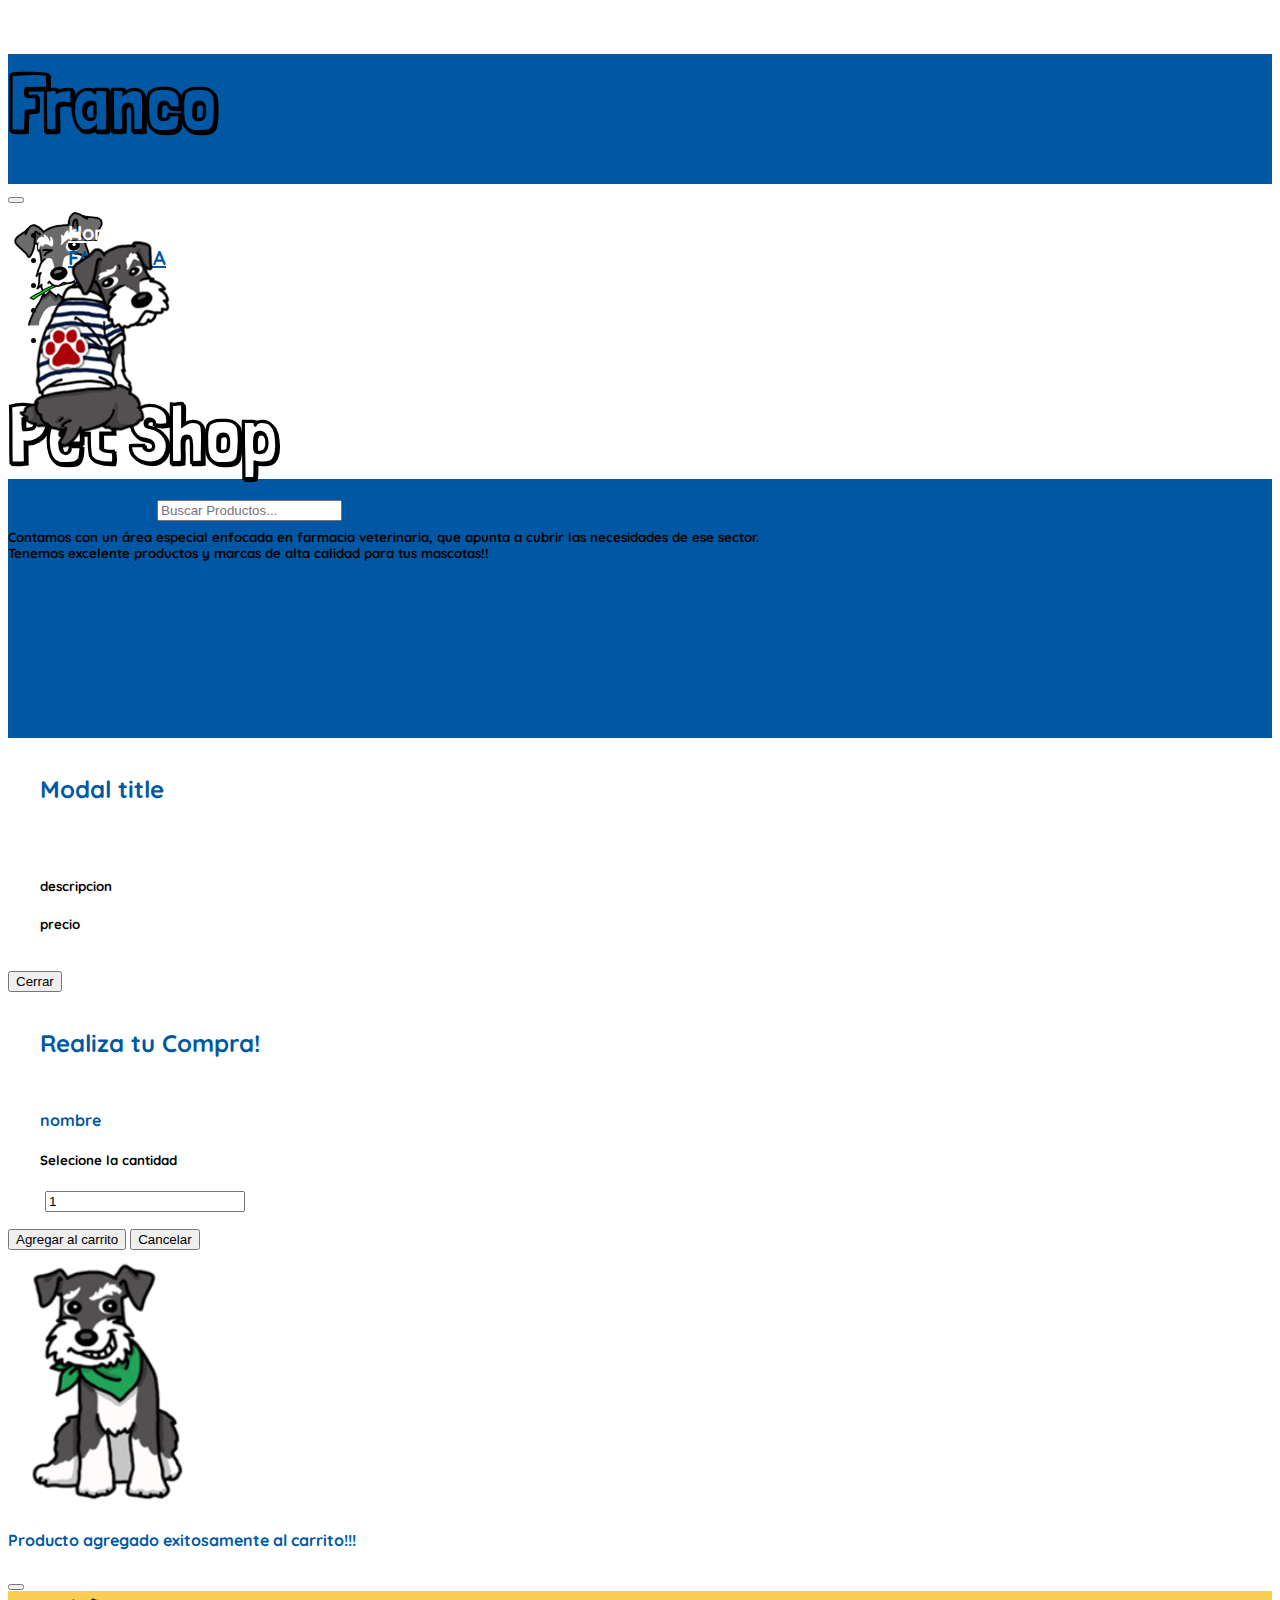
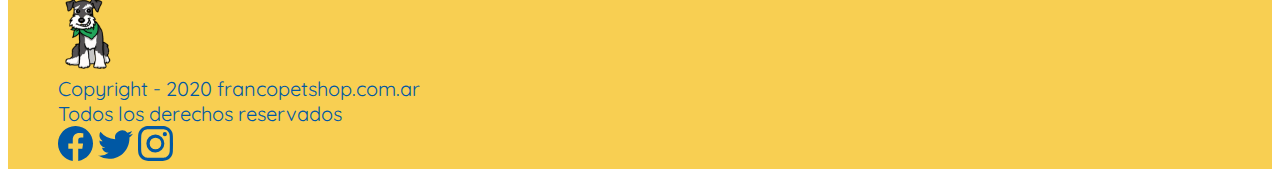
<file: pages/pharmacy.html>
<!DOCTYPE html>
<html lang="en">
<head>
  <meta charset="UTF-8">
  <meta name="viewport" content="width=device-width, initial-scale=1.0">
  <title>Farmacia - Franco Pet Shop</title>
  <link rel="icon" type="image/png" href="../assest/img/dog-footer.png">
  <link href="https://cdn.jsdelivr.net/npm/bootstrap@5.0.0-beta1/dist/css/bootstrap.min.css" rel="stylesheet" integrity="sha384-giJF6kkoqNQ00vy+HMDP7azOuL0xtbfIcaT9wjKHr8RbDVddVHyTfAAsrekwKmP1" crossorigin="anonymous">
  <link rel="preconnect" href="https://fonts.gstatic.com">
  <link href="https://fonts.googleapis.com/css2?family=Londrina+Shadow&display=swap" rel="stylesheet">
  <link rel="preconnect" href="https://fonts.gstatic.com">
  <link href="https://fonts.googleapis.com/css2?family=Quicksand:wght@300;400;700&display=swap" rel="stylesheet">
  <link rel="stylesheet" href="../styles/styles.css">
</head>
<body>
  <header>
    <div class="title-logo d-flex align-items-center justify-content-center">
      <h1 class="text-white">Franco</h1>
      <div class="logo">
        <img src="/assest/img/main.png" alt="">
      </div>
      <h1 class="text-white">Pet Shop</h1>
    </div>
    <nav class="navbar navbar-expand-lg navbar-light bg-warning">
      <div class="container-fluid">
        <button class="navbar-toggler" type="button" data-bs-toggle="collapse" data-bs-target="#navbarNavDropdown" aria-controls="navbarNavDropdown" aria-expanded="false" aria-label="Toggle navigation">
          <span class="navbar-toggler-icon"></span>
        </button>
        <div class="collapse navbar-collapse" id="navbarNavDropdown">
          <ul class="navbar-nav">
            <li class="nav-item">
              <a class="nav-link" href="../index.html">Home</a>
            </li>
            <li class="nav-item">
              <a class="nav-link active" href="#">Farmacia</a>
            </li>
            <li class="nav-item">
              <a class="nav-link" href="./toys.html">Juguetes</a>
            </li>
            <li class="nav-item">
              <a class="nav-link" href="./contact.html">Contacto</a>
            </li>
            <li class="nav-item">
              <a class="nav-link d-flex align-items-center" href="./cart.html">
                <svg xmlns="http://www.w3.org/2000/svg" width="25" height="25" fill="currentColor" class="bi bi-cart3" viewBox="0 0 16 16">
                  <path d="M0 1.5A.5.5 0 0 1 .5 1H2a.5.5 0 0 1 .485.379L2.89 3H14.5a.5.5 0 0 1 .49.598l-1 5a.5.5 0 0 1-.465.401l-9.397.472L4.415 11H13a.5.5 0 0 1 0 1H4a.5.5 0 0 1-.491-.408L2.01 3.607 1.61 2H.5a.5.5 0 0 1-.5-.5zM3.102 4l.84 4.479 9.144-.459L13.89 4H3.102zM5 12a2 2 0 1 0 0 4 2 2 0 0 0 0-4zm7 0a2 2 0 1 0 0 4 2 2 0 0 0 0-4zm-7 1a1 1 0 1 1 0 2 1 1 0 0 1 0-2zm7 0a1 1 0 1 1 0 2 1 1 0 0 1 0-2z"/>
                </svg>
                <span id='navCart'>(0)</span>
              </a>
            </li>
          </ul>
        </div>
      </div>
    </nav>
  </header>
  <section id="pharmacy" class="position-relative">
    <div class="container-products d-flex align-items-center">
      <div class="welcome-img d-flex justify-content-center">
        <img src="../assest/img/dog-pharma.png" alt="">
      </div>
      <div class="welcome-text">
        <h2>PRODUCTOS DE FARMACIA</h2>
        <h5>
          Contamos con un área especial enfocada en farmacia veterinaria, que apunta a cubrir las necesidades de ese sector. Tenemos excelente productos y marcas de alta calidad para tus mascotas!!
        </h5>
      </div>
    </div>
    <div class="wrapper">
      <div class="filter">
        <input id='filterProduct' class="form-control" type="text" placeholder="Buscar Productos..." aria-label="default input example">
      </div>
      <div class="container" id='container'>
        <div class="row d-flex" id='row'>
  
        </div>
      </div>
    </div>
    <div class="modal fade" id="detailProduct" data-bs-backdrop="static" data-bs-keyboard="false" tabindex="-1" aria-labelledby="staticBackdropLabel" aria-hidden="true">
      <div class="modal-dialog modal-dialog-centered">
        <div class="modal-content">
          <div class="modal-header">
            <h2 class="modal-title" id="staticBackdropLabel">Modal title</h2>
          </div>
          <div class="modal-body">
            <div id='img-modal'>

            </div>
            <h5 id='description'>descripcion</h5>
            <h5 class='bold' id='price'>precio</h5>
          </div>
          <div class="modal-footer d-flex justify-content-center">
            <button type="button" class="btn btn-secondary" data-bs-dismiss="modal">Cerrar</button>
          </div>
        </div>
      </div>
    </div>
    <div class="modal fade" id="buy" data-bs-backdrop="static" data-bs-keyboard="false" tabindex="-1" aria-labelledby="labelBuy" aria-hidden="true">
      <div class="modal-dialog modal-dialog-centered">
        <div class="modal-content">
          <div class="modal-header">
            <h2 class="modal-title text-success" id="labelBuy">Realiza tu Compra!</h2>
          </div>
          <div class="modal-body">
            <h4 id='titleAddCart' class="h4-noModal">nombre</h4>
            <div class="d-flex align-items-center">
              <h5 class='mb-0'>Selecione la cantidad</h5>
              <input class="form-control" type="number" min='1' value=1 id='inputQuantity'>
            </div>
          </div>
          <div class="modal-footer">
            <button id='buttonAddCart' type="button" class="btn btn-success" data-bs-dismiss="modal">Agregar al carrito</button>
            <button type="button" class="btn btn-secondary" data-bs-dismiss="modal">Cancelar</button>
          </div>
        </div>
      </div>
    </div>
    <div class="toast-container position-absolute p-3 top-50 start-50 translate-middle position-fixed" id="toastPlacement">
      <div id='toast-buy' class="toast bg-success hide" role="alert" aria-live="assertive" aria-atomic="true">
        <div class="toast-body text-white d-flex align-items-center">
          <div>
            <img src="../assest/img/dog-footer.png" alt="">
          </div>
          <h4 class="text-white">Producto agregado exitosamente al carrito!!!</h4>
          <button type="button" class="btn-close ms-auto me-2" data-bs-dismiss="toast" aria-label="Close"></button>
        </div>
      </div>
    </div>
  </section>
  <footer class="d-flex align-items-center justify-content-evenly">
    <div class="img-footer">
      <img src="../assest/img/dog-footer.png" alt="">
    </div>
    <div class="d-flex flex-column align-items-center">
      <div>
        Copyright - 2020 francopetshop.com.ar
      </div> 
      <div>
        Todos los derechos reservados
      </div>
    </div>
    <div>
      <svg xmlns="http://www.w3.org/2000/svg" width="35" height="35" fill="currentColor" class="bi bi-facebook" viewBox="0 0 16 16">
        <path d="M16 8.049c0-4.446-3.582-8.05-8-8.05C3.58 0-.002 3.603-.002 8.05c0 4.017 2.926 7.347 6.75 7.951v-5.625h-2.03V8.05H6.75V6.275c0-2.017 1.195-3.131 3.022-3.131.876 0 1.791.157 1.791.157v1.98h-1.009c-.993 0-1.303.621-1.303 1.258v1.51h2.218l-.354 2.326H9.25V16c3.824-.604 6.75-3.934 6.75-7.951z"/>
      </svg>
      <svg xmlns="http://www.w3.org/2000/svg" width="35" height="35" fill="currentColor" class="bi bi-twitter" viewBox="0 0 16 16">
        <path d="M5.026 15c6.038 0 9.341-5.003 9.341-9.334 0-.14 0-.282-.006-.422A6.685 6.685 0 0 0 16 3.542a6.658 6.658 0 0 1-1.889.518 3.301 3.301 0 0 0 1.447-1.817 6.533 6.533 0 0 1-2.087.793A3.286 3.286 0 0 0 7.875 6.03a9.325 9.325 0 0 1-6.767-3.429 3.289 3.289 0 0 0 1.018 4.382A3.323 3.323 0 0 1 .64 6.575v.045a3.288 3.288 0 0 0 2.632 3.218 3.203 3.203 0 0 1-.865.115 3.23 3.23 0 0 1-.614-.057 3.283 3.283 0 0 0 3.067 2.277A6.588 6.588 0 0 1 .78 13.58a6.32 6.32 0 0 1-.78-.045A9.344 9.344 0 0 0 5.026 15z"/>
      </svg>
      <svg xmlns="http://www.w3.org/2000/svg" width="35" height="35" fill="currentColor" class="bi bi-instagram" viewBox="0 0 16 16">
        <path d="M8 0C5.829 0 5.556.01 4.703.048 3.85.088 3.269.222 2.76.42a3.917 3.917 0 0 0-1.417.923A3.927 3.927 0 0 0 .42 2.76C.222 3.268.087 3.85.048 4.7.01 5.555 0 5.827 0 8.001c0 2.172.01 2.444.048 3.297.04.852.174 1.433.372 1.942.205.526.478.972.923 1.417.444.445.89.719 1.416.923.51.198 1.09.333 1.942.372C5.555 15.99 5.827 16 8 16s2.444-.01 3.298-.048c.851-.04 1.434-.174 1.943-.372a3.916 3.916 0 0 0 1.416-.923c.445-.445.718-.891.923-1.417.197-.509.332-1.09.372-1.942C15.99 10.445 16 10.173 16 8s-.01-2.445-.048-3.299c-.04-.851-.175-1.433-.372-1.941a3.926 3.926 0 0 0-.923-1.417A3.911 3.911 0 0 0 13.24.42c-.51-.198-1.092-.333-1.943-.372C10.443.01 10.172 0 7.998 0h.003zm-.717 1.442h.718c2.136 0 2.389.007 3.232.046.78.035 1.204.166 1.486.275.373.145.64.319.92.599.28.28.453.546.598.92.11.281.24.705.275 1.485.039.843.047 1.096.047 3.231s-.008 2.389-.047 3.232c-.035.78-.166 1.203-.275 1.485a2.47 2.47 0 0 1-.599.919c-.28.28-.546.453-.92.598-.28.11-.704.24-1.485.276-.843.038-1.096.047-3.232.047s-2.39-.009-3.233-.047c-.78-.036-1.203-.166-1.485-.276a2.478 2.478 0 0 1-.92-.598 2.48 2.48 0 0 1-.6-.92c-.109-.281-.24-.705-.275-1.485-.038-.843-.046-1.096-.046-3.233 0-2.136.008-2.388.046-3.231.036-.78.166-1.204.276-1.486.145-.373.319-.64.599-.92.28-.28.546-.453.92-.598.282-.11.705-.24 1.485-.276.738-.034 1.024-.044 2.515-.045v.002zm4.988 1.328a.96.96 0 1 0 0 1.92.96.96 0 0 0 0-1.92zm-4.27 1.122a4.109 4.109 0 1 0 0 8.217 4.109 4.109 0 0 0 0-8.217zm0 1.441a2.667 2.667 0 1 1 0 5.334 2.667 2.667 0 0 1 0-5.334z"/>
      </svg>
    </div>
  </footer>
  <script src="https://cdn.jsdelivr.net/npm/@popperjs/core@2.5.4/dist/umd/popper.min.js" integrity="sha384-q2kxQ16AaE6UbzuKqyBE9/u/KzioAlnx2maXQHiDX9d4/zp8Ok3f+M7DPm+Ib6IU" crossorigin="anonymous"></script>
  <script src="https://cdn.jsdelivr.net/npm/bootstrap@5.0.0-beta1/dist/js/bootstrap.min.js" integrity="sha384-pQQkAEnwaBkjpqZ8RU1fF1AKtTcHJwFl3pblpTlHXybJjHpMYo79HY3hIi4NKxyj" crossorigin="anonymous"></script>
  <script src="../script/script.js"></script>
</body>
</html>
</file>
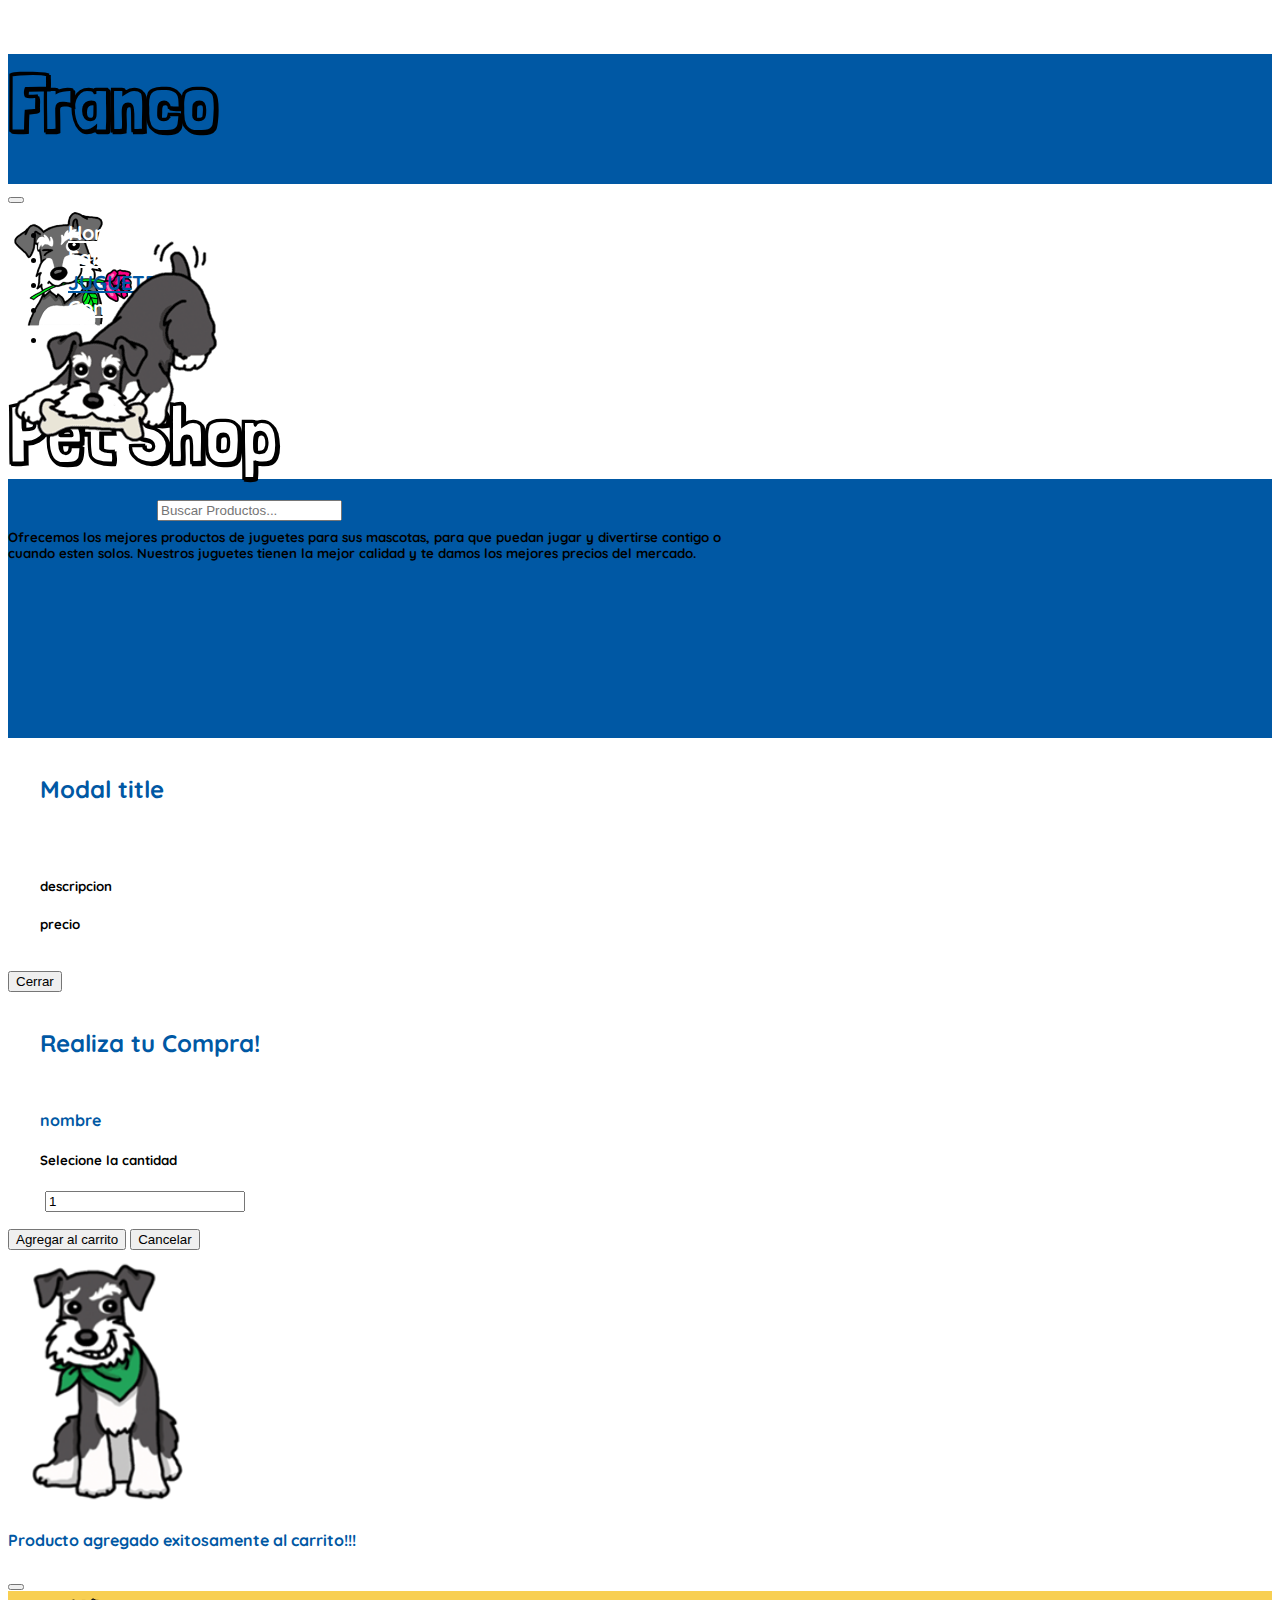
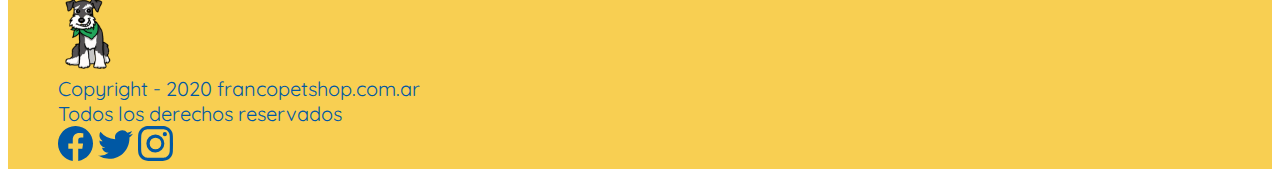
<file: pages/toys.html>
<!DOCTYPE html>
<html lang="en">
<head>
  <meta charset="UTF-8">
  <meta name="viewport" content="width=device-width, initial-scale=1.0">
  <title>Juguetes - Franco Pet Shop</title>
  <link rel="icon" type="image/png" href="../assest/img/dog-footer.png">
  <link href="https://cdn.jsdelivr.net/npm/bootstrap@5.0.0-beta1/dist/css/bootstrap.min.css" rel="stylesheet" integrity="sha384-giJF6kkoqNQ00vy+HMDP7azOuL0xtbfIcaT9wjKHr8RbDVddVHyTfAAsrekwKmP1" crossorigin="anonymous">
  <link rel="preconnect" href="https://fonts.gstatic.com">
  <link href="https://fonts.googleapis.com/css2?family=Londrina+Shadow&display=swap" rel="stylesheet">
  <link rel="preconnect" href="https://fonts.gstatic.com">
  <link href="https://fonts.googleapis.com/css2?family=Quicksand:wght@300;400;700&display=swap" rel="stylesheet">
  <link rel="stylesheet" href="../styles/styles.css">
</head>
<body>
  <header>
    <div class="title-logo d-flex align-items-center justify-content-center">
      <h1 class="text-white">Franco</h1>
      <div class="logo">
        <img src="/assest/img/main.png" alt="">
      </div>
      <h1 class="text-white">Pet Shop</h1>
    </div>
    <nav class="navbar navbar-expand-lg navbar-light bg-warning">
      <div class="container-fluid">
        <button class="navbar-toggler" type="button" data-bs-toggle="collapse" data-bs-target="#navbarNavDropdown" aria-controls="navbarNavDropdown" aria-expanded="false" aria-label="Toggle navigation">
          <span class="navbar-toggler-icon"></span>
        </button>
        <div class="collapse navbar-collapse" id="navbarNavDropdown">
          <ul class="navbar-nav">
            <li class="nav-item">
              <a class="nav-link" href="../index.html">Home</a>
            </li>
            <li class="nav-item">
              <a class="nav-link" href="./pharmacy.html">Farmacia</a>
            </li>
            <li class="nav-item">
              <a class="nav-link active" href="#">Juguetes</a>
            </li>
            <li class="nav-item">
              <a class="nav-link" href="./contact.html">Contacto</a>
            </li>
            <li class="nav-item">
              <a class="nav-link d-flex align-items-center" href="./cart.html">
                <svg xmlns="http://www.w3.org/2000/svg" width="25" height="25" fill="currentColor" class="bi bi-cart3" viewBox="0 0 16 16">
                  <path d="M0 1.5A.5.5 0 0 1 .5 1H2a.5.5 0 0 1 .485.379L2.89 3H14.5a.5.5 0 0 1 .49.598l-1 5a.5.5 0 0 1-.465.401l-9.397.472L4.415 11H13a.5.5 0 0 1 0 1H4a.5.5 0 0 1-.491-.408L2.01 3.607 1.61 2H.5a.5.5 0 0 1-.5-.5zM3.102 4l.84 4.479 9.144-.459L13.89 4H3.102zM5 12a2 2 0 1 0 0 4 2 2 0 0 0 0-4zm7 0a2 2 0 1 0 0 4 2 2 0 0 0 0-4zm-7 1a1 1 0 1 1 0 2 1 1 0 0 1 0-2zm7 0a1 1 0 1 1 0 2 1 1 0 0 1 0-2z"/>
                </svg>
                <span id='navCart'>(0)</span>
              </a>
            </li>
          </ul>
        </div>
      </div>
    </nav>
  </header>
  <section id="toys" class="position-relative">
    <div class="container-products d-flex align-items-center">
      <div class="welcome-img d-flex justify-content-center">
        <img src="../assest/img/dog-toy.png" alt="">
      </div>
      <div class="welcome-text">
        <h2>PRODUCTOS DE JUGUETES</h2>
        <h5>
          Ofrecemos los mejores productos de juguetes para sus mascotas, para que puedan jugar y divertirse contigo o cuando esten solos. Nuestros juguetes tienen la mejor calidad y te damos los mejores precios del mercado.
        </h5>
      </div>
    </div>
    <div class="wrapper">
      <div class="filter">
        <input id='filterProduct' class="form-control" type="text" placeholder="Buscar Productos..." aria-label="default input example">
      </div>
      <div class="container" id='container'>
        <div class="row d-flex" id='row'>
  
        </div>
      </div>
    </div>
    <div class="modal fade" id="detailProduct" data-bs-backdrop="static" data-bs-keyboard="false" tabindex="-1" aria-labelledby="staticBackdropLabel" aria-hidden="true">
      <div class="modal-dialog modal-dialog-centered">
        <div class="modal-content">
          <div class="modal-header">
            <h2 class="modal-title" id="staticBackdropLabel">Modal title</h2>
          </div>
          <div class="modal-body">
            <div id='img-modal'>

            </div>
            <h5 class='mt-2' id='description'>descripcion</h5>
            <h5 class='bold' id='price'>precio</h5>
          </div>
          <div class="modal-footer d-flex justify-content-center">
            <button type="button" class="btn btn-secondary" data-bs-dismiss="modal">Cerrar</button>
          </div>
        </div>
      </div>
    </div>
    <div class="modal fade" id="buy" data-bs-backdrop="static" data-bs-keyboard="false" tabindex="-1" aria-labelledby="labelBuy" aria-hidden="true">
      <div class="modal-dialog modal-dialog-centered">
        <div class="modal-content">
          <div class="modal-header">
            <h2 class="modal-title text-success" id="labelBuy">Realiza tu Compra!</h2>
          </div>
          <div class="modal-body">
            <h4 id='titleAddCart' class="h4-noModal">nombre</h4>
            <div class="d-flex align-items-center">
              <h5 class='mb-0'>Selecione la cantidad</h5>
              <input type="number" min='1' value=1 id='inputQuantity'>
            </div>
          </div>
          <div class="modal-footer">
            <button id='buttonAddCart' type="button" class="btn btn-success" data-bs-dismiss="modal">Agregar al carrito</button>
            <button type="button" class="btn btn-secondary" data-bs-dismiss="modal">Cancelar</button>
          </div>
        </div>
      </div>
    </div>
    <div class="toast-container p-3 top-50 start-50 translate-middle position-fixed" id="toastPlacement">
      <div id='toast-buy' class="toast hide bg-success" role="alert" aria-live="assertive" aria-atomic="true">
        <div class="toast-body text-white d-flex align-items-center">
          <div>
            <img src="../assest/img/dog-footer.png" alt="">
          </div>
          <h4 class="text-white">Producto agregado exitosamente al carrito!!!</h4>
          <button type="button" class="btn-close ms-auto me-2" data-bs-dismiss="toast" aria-label="Close"></button>
        </div>
      </div>
    </div>
  </section>
  <footer class="d-flex align-items-center justify-content-evenly">
    <div class="img-footer">
      <img src="../assest/img/dog-footer.png" alt="">
    </div>
    <div class="d-flex flex-column align-items-center">
      <div>
        Copyright - 2020 francopetshop.com.ar
      </div> 
      <div>
        Todos los derechos reservados
      </div>
    </div>
    <div>
      <svg xmlns="http://www.w3.org/2000/svg" width="35" height="35" fill="currentColor" class="bi bi-facebook" viewBox="0 0 16 16">
        <path d="M16 8.049c0-4.446-3.582-8.05-8-8.05C3.58 0-.002 3.603-.002 8.05c0 4.017 2.926 7.347 6.75 7.951v-5.625h-2.03V8.05H6.75V6.275c0-2.017 1.195-3.131 3.022-3.131.876 0 1.791.157 1.791.157v1.98h-1.009c-.993 0-1.303.621-1.303 1.258v1.51h2.218l-.354 2.326H9.25V16c3.824-.604 6.75-3.934 6.75-7.951z"/>
      </svg>
      <svg xmlns="http://www.w3.org/2000/svg" width="35" height="35" fill="currentColor" class="bi bi-twitter" viewBox="0 0 16 16">
        <path d="M5.026 15c6.038 0 9.341-5.003 9.341-9.334 0-.14 0-.282-.006-.422A6.685 6.685 0 0 0 16 3.542a6.658 6.658 0 0 1-1.889.518 3.301 3.301 0 0 0 1.447-1.817 6.533 6.533 0 0 1-2.087.793A3.286 3.286 0 0 0 7.875 6.03a9.325 9.325 0 0 1-6.767-3.429 3.289 3.289 0 0 0 1.018 4.382A3.323 3.323 0 0 1 .64 6.575v.045a3.288 3.288 0 0 0 2.632 3.218 3.203 3.203 0 0 1-.865.115 3.23 3.23 0 0 1-.614-.057 3.283 3.283 0 0 0 3.067 2.277A6.588 6.588 0 0 1 .78 13.58a6.32 6.32 0 0 1-.78-.045A9.344 9.344 0 0 0 5.026 15z"/>
      </svg>
      <svg xmlns="http://www.w3.org/2000/svg" width="35" height="35" fill="currentColor" class="bi bi-instagram" viewBox="0 0 16 16">
        <path d="M8 0C5.829 0 5.556.01 4.703.048 3.85.088 3.269.222 2.76.42a3.917 3.917 0 0 0-1.417.923A3.927 3.927 0 0 0 .42 2.76C.222 3.268.087 3.85.048 4.7.01 5.555 0 5.827 0 8.001c0 2.172.01 2.444.048 3.297.04.852.174 1.433.372 1.942.205.526.478.972.923 1.417.444.445.89.719 1.416.923.51.198 1.09.333 1.942.372C5.555 15.99 5.827 16 8 16s2.444-.01 3.298-.048c.851-.04 1.434-.174 1.943-.372a3.916 3.916 0 0 0 1.416-.923c.445-.445.718-.891.923-1.417.197-.509.332-1.09.372-1.942C15.99 10.445 16 10.173 16 8s-.01-2.445-.048-3.299c-.04-.851-.175-1.433-.372-1.941a3.926 3.926 0 0 0-.923-1.417A3.911 3.911 0 0 0 13.24.42c-.51-.198-1.092-.333-1.943-.372C10.443.01 10.172 0 7.998 0h.003zm-.717 1.442h.718c2.136 0 2.389.007 3.232.046.78.035 1.204.166 1.486.275.373.145.64.319.92.599.28.28.453.546.598.92.11.281.24.705.275 1.485.039.843.047 1.096.047 3.231s-.008 2.389-.047 3.232c-.035.78-.166 1.203-.275 1.485a2.47 2.47 0 0 1-.599.919c-.28.28-.546.453-.92.598-.28.11-.704.24-1.485.276-.843.038-1.096.047-3.232.047s-2.39-.009-3.233-.047c-.78-.036-1.203-.166-1.485-.276a2.478 2.478 0 0 1-.92-.598 2.48 2.48 0 0 1-.6-.92c-.109-.281-.24-.705-.275-1.485-.038-.843-.046-1.096-.046-3.233 0-2.136.008-2.388.046-3.231.036-.78.166-1.204.276-1.486.145-.373.319-.64.599-.92.28-.28.546-.453.92-.598.282-.11.705-.24 1.485-.276.738-.034 1.024-.044 2.515-.045v.002zm4.988 1.328a.96.96 0 1 0 0 1.92.96.96 0 0 0 0-1.92zm-4.27 1.122a4.109 4.109 0 1 0 0 8.217 4.109 4.109 0 0 0 0-8.217zm0 1.441a2.667 2.667 0 1 1 0 5.334 2.667 2.667 0 0 1 0-5.334z"/>
      </svg>
    </div>
  </footer>
  <script src="https://cdn.jsdelivr.net/npm/@popperjs/core@2.5.4/dist/umd/popper.min.js" integrity="sha384-q2kxQ16AaE6UbzuKqyBE9/u/KzioAlnx2maXQHiDX9d4/zp8Ok3f+M7DPm+Ib6IU" crossorigin="anonymous"></script>
  <script src="https://cdn.jsdelivr.net/npm/bootstrap@5.0.0-beta1/dist/js/bootstrap.min.js" integrity="sha384-pQQkAEnwaBkjpqZ8RU1fF1AKtTcHJwFl3pblpTlHXybJjHpMYo79HY3hIi4NKxyj" crossorigin="anonymous"></script>
  <script src="../script/script.js"></script>
</body>
</html>
</file>
<file: styles/styles.css>
body {
  font-family: 'Quicksand', sans-serif;
  box-sizing: border-box;
}

h1 {
  font-family: 'Londrina Shadow', cursive;
  font-size: 80px;
}

.title-logo {
  background-color: #0058a4;
  height: 130px;
}

.logo {
  height: 100%;
}

.logo img {
  height: 100%;
}

.navbar {
  height: 45px;
}

.navbar-collapse {
  justify-content: center;
}

.nav-link {
  color: white !important;
  font-weight: bold;
  font-size: 20px;
  margin: 0px 20px
}

.nav-link:hover {
  color: #0058a4 !important;
}

.nav-item .active {
  color: #0058a4 !important;
  text-transform: uppercase;
}

.carousel-item{
  height: 226px !important;
}

.carousel-item img{
  height: 100%;
}

.welcome {
  height: calc(100vh - 401px);
}

.welcome-img {
  width: 30%;
}

.welcome-text {
  width: 60%;
}

.location {
  height: calc(100vh - 320px);
  background-color: #0058a4;
  padding: 20px;
}

.location p{
  font-size: 20px;
}

iframe {
  border-radius: 20px;
}

.filter {
  width: 40%;
  padding: 5px;
  margin-left: 144px;
  padding-top: 20px;
}

.products {
  width: 30%;
  padding-top: 15px;
  border-radius: 18px;
  min-height: 425px;
  box-shadow: 5px 5px #424141
}

.card-title {
  color: #0058a4;
  font-weight: bold;
}

.title-card{
  height: 48px !important;
}

.card-text {
  font-weight: bold;
  font-size: 18px;
}

.last-units {
  background-color: #CB1A26;
  color: white;
  text-align: center;
  margin-top: 10px;
  border-radius: 16px;
  margin-bottom: 0px;
}

.card-img-top{
  width: 50%;
  display: block;
  margin: 0 auto;
}

.btn-card {
  margin: 0px 5px
}

.wrapper, .contact-container {
  background-color: #0058a4;
}

.container-products {
  height: 250px;
}

.modal-header {
  border-bottom: none;
}

.modal-footer {
  border-top: none;
}

footer {
  background-color: #F8CF52;
  color: #0058a4;
  padding: 3px 50px;
  font-size: 20px;
}

.img-footer {
  width: 60px;
}

.img-footer img{
  width: 100%;
}

section {
  min-height: calc(100vh - 258px);
}

.wrapper {
  padding-bottom: 10px;
  min-height: 249px;
}

#navCart {
  margin-left: 5px;
}

h2, h4 {
  color: #0058a4;
  font-weight: bold;
}

h4 {
  margin-top: 20px;
}

.h4-noModal {
  margin-top: 0px;
}

.h4-noMargin {
  margin: 0px
}

.bold {
  font-weight: bold;
}

.modal-header, .modal-body {
  padding: 1rem 2rem
}

#inputQuantity{
  margin-left: 5px;
  width: 16%;
}

label {
  color: white;
  font-size: 20px;
}

.contact-container {
  padding: 30px;
}

.toast-container {
  width: 550px !important;
}

.toast {
  width: 100%;
  border-radius: 16px;
}

.modal-content {
  border-radius: 16px;
}

.toast-body div{
  width: 200px;
  margin-right: 20px;
}

.toast-body img{
  width: 100%;
}

h3 {
  text-align: right;
}

.container-cart {
  min-height: 250px!important;
}

#cart {
  padding: 0px 0px 20px 0px ;
}

.products-cart{
  width: 100%;
}

.img-cart {
  height: 170px;
}

.img-cart img{
  height: 90%;
}

.text-cart {
  margin: 10px 20px 10px 0px
}

.products-cart {
  border: 1px solid #0058a4
}

.payments-methods {
  padding: 20px 30px 10px 30px
}

.payments {
  padding-top: 20px;
  justify-content: space-around;
}

.payment {
  width: 30%;
}

.payment-img {
  width: 100px;
  min-height: 100px;
}

.payment-img img{
  width: 100%;
}

.coupon{
  background-color:  #F8CF52;
  height: 60px;
}

.bg-blue {
  background-color: #0058a4;
}

.blue {
  color: #0058a4
}

.bg-yellow {
  background-color: #F8CF52;
}

.container-input-cart {
  margin-right: 20px;
}

.container-input-cart input{
  margin-left: 10px;
}

.center {
  text-align: center;
}

.h5-coupon {
  margin-top: 20px;
}

.modal-body-coupon{
  padding-top: 0px;
}

.modal-header-coupon {
  padding-bottom: 0px;
}

.form-check{
  margin-top: 10px;
  display: flex;
  align-items: center;
}

.form-check-input {
  margin-right: 5px;
}

.button-coupon{
  border-radius: 50%;
  padding: 0px;
  width: 40px;
  height: 40px;
  position: absolute;
  top: -30px;
  right: -100px;
}

#coupon-cart {
  width: 10%;
  margin-left: 10px;
}

.button-check {
  border: none;
  background-color: white;
}

.button-check:focus {
  outline: none;
}


.response-coupon {
  display: none;
}
</file>
